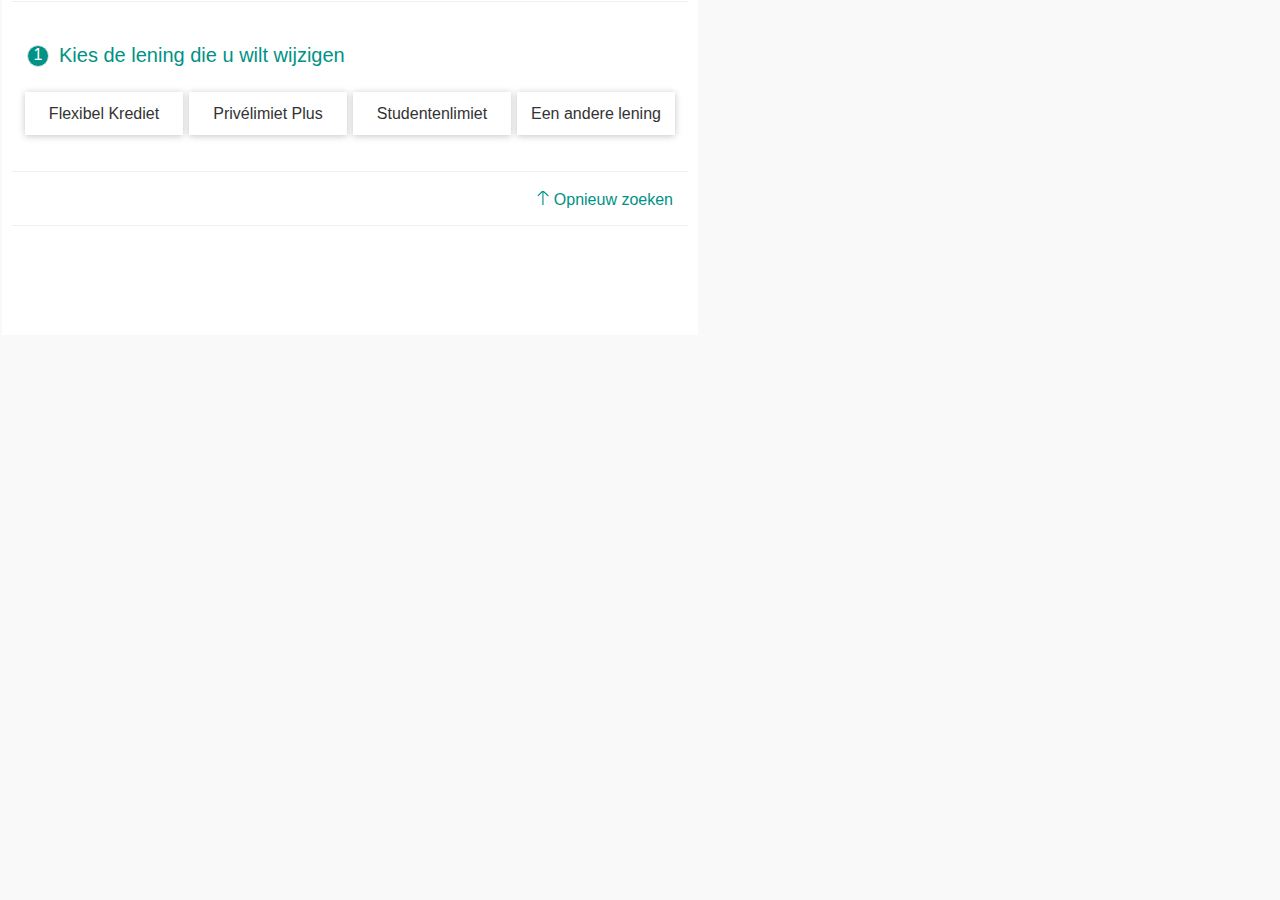
<file: index.html>
<!DOCTYPE html>
<!-- saved from url=(0051)https://services.abnamro.nl/zakelijk/ybb/csp/#/cds/ -->
<html class="no-js"><head><meta http-equiv="Content-Type" content="text/html; charset=UTF-8"><style type="text/css">@charset "UTF-8";[ng\:cloak],[ng-cloak],[data-ng-cloak],[x-ng-cloak],.ng-cloak,.x-ng-cloak,.ng-hide:not(.ng-hide-animate){display:none !important;}ng\:form{display:block;}</style> <meta charset="utf-8"> <title>CSP</title> <meta name="description" content="Customer service page widget"> <meta name="viewport" content="width=device-width"> <!-- Place favicon.ico and apple-touch-icon.png in the root directory --> <link rel="stylesheet" href="./CSP_files/main.9e9943ad.css">  </head><body ng-app="cdswidgetApp" ng-class="{&#39;no-scroll&#39; : noscroll}" class="ng-scope"> <!--[if lt IE 7]>
      <p class="browsehappy">You are using an <strong>outdated</strong> browser. Please <a href="http://browsehappy.com/">upgrade your browser</a> to improve your experience.</p>
    <![endif]--> <!-- Add your site or application content here --> <div class=""> <!-- uiView:  --><div class="view-container ng-scope" ui-view=""><div class="container cds ng-scope"> <!-- top panel --> <div class="cds-panel top-panel" id="s1"> <div class="step ng-binding">1</div><h3 class="heading ng-binding">Kies de lening die u wilt wijzigen</h3> <p class="ng-binding"></p> <div class="btn-group"> <!-- ngRepeat: option in structure.Options --><div class="option col-xs-12 col-sm-3 ng-scope" ng-repeat="option in structure.Options" opt=""> <button class="btn-lg col-xs-12" ng-click="selectedUnit(option);gotoElement(&#39;s2&#39;);" tabindex="0"> <span class="ng-binding">Flexibel Krediet</span> </button> </div><!-- end ngRepeat: option in structure.Options --><div class="option col-xs-12 col-sm-3 ng-scope" ng-repeat="option in structure.Options" opt=""> <button class="btn-lg col-xs-12" ng-click="selectedUnit(option);gotoElement(&#39;s2&#39;);" tabindex="0"> <span class="ng-binding">Privélimiet Plus</span> </button> </div><!-- end ngRepeat: option in structure.Options --><div class="option col-xs-12 col-sm-3 ng-scope" ng-repeat="option in structure.Options" opt=""> <button class="btn-lg col-xs-12" ng-click="selectedUnit(option);gotoElement(&#39;s2&#39;);" tabindex="0"> <span class="ng-binding">Studentenlimiet</span> </button> </div><!-- end ngRepeat: option in structure.Options --><div class="option col-xs-12 col-sm-3 ng-scope" ng-repeat="option in structure.Options" opt=""> <button class="btn-lg col-xs-12" ng-click="selectedUnit(option);gotoElement(&#39;s2&#39;);" tabindex="0"> <span class="ng-binding">Een andere lening</span> </button> </div><!-- end ngRepeat: option in structure.Options --> </div> <div class="link-group"> </div> </div> <!-- end top panel --> <!-- step 2--> <div class="cds-panel ng-hide" ng-class="{&#39;last&#39;: oLength[2] == true}" ng-hide="!option_slct[2]" id="s2" c-panel="" aria-hidden="true"> <div class="step ng-binding"></div><h3 class="heading ng-binding"><span class="glyphicon glyphicon-remove" aria-hidden="true" ng-hide="false" ng-click="unselectUnit(option_content[2]);" close-opt="" role="button" tabindex="0"></span></h3> <p class="ng-binding"></p> <div class="btn-group"> <!-- ngRepeat: option2 in option_content[2].Options --> </div> <div class="link-group"> <!-- ngRepeat: link2 in option_content[2].descriptionLinks --></div> </div> <!-- step 3 --> <div class="cds-panel ng-hide" ng-class="{&#39;last&#39;: oLength[3] == true}" ng-hide="!option_slct[3]" id="s3" c-panel="" aria-hidden="true"> <div class="step ng-binding"></div><h3 class="heading ng-binding"><span class="glyphicon glyphicon-remove" aria-hidden="true" ng-hide="false" ng-click="unselectUnit(option_content[3]);gotoElement(&#39;s2&#39;);" close-opt="" role="button" tabindex="0"></span></h3> <p class="ng-binding"></p> <div class="btn-group"> <!-- ngRepeat: option3 in option_content[3].Options --> </div> <div class="link-group"> <!-- ngRepeat: link3 in option_content[3].descriptionLinks --></div> </div> <!-- step 4 --> <div class="cds-panel ng-hide" ng-class="{&#39;last&#39;: oLength[4] == true}" ng-hide="!option_slct[4]" id="s4" c-panel="" aria-hidden="true"> <div class="step ng-binding"></div><h3 class="heading ng-binding"><span class="glyphicon glyphicon-remove" aria-hidden="true" ng-hide="false" ng-click="unselectUnit(option_content[4]);gotoElement(&#39;s3&#39;);" close-opt="" role="button" tabindex="0"></span></h3> <p class="ng-binding"></p> <div class="btn-group"> <!-- ngRepeat: option4 in option_content[4].Options --> </div> <!-- ngRepeat: link4 in option_content[4].descriptionLinks --> </div> <!-- step 5 --> <div class="cds-panel ng-hide" ng-class="{&#39;last&#39;: oLength[5] == true}" ng-hide="!option_slct[5]" id="s5" c-panel="" aria-hidden="true"> <div class="step ng-binding"></div><h3 class="heading ng-binding"><span class="glyphicon glyphicon-remove" aria-hidden="true" ng-hide="false" ng-click="unselectUnit(option_content[5]);gotoElement(&#39;s4&#39;);" close-opt="" role="button" tabindex="0"></span></h3> <p class="ng-binding"></p> <div class="btn-group"> <!-- ngRepeat: option5 in option_content[5].Options --> </div> <!-- ngRepeat: link4 in option_content[5].descriptionLinks --> </div> <div class="cds-panel back"> <a class="cds-link up right" href="" ng-click="deselectAll();gotoElement(&#39;s1&#39;);" reset-opt="" tabindex="0">Opnieuw zoeken</a> </div> <!-- contact footer --> <div id="footer" class="cds-contact"> </div> <!-- end footer--> </div></div> </div> <script src="./CSP_files/vendor.250580b6.js"></script> <script src="./CSP_files/scripts.bd668802.js"></script> <script type="text/javascript">if (location.hostname === 'services.abnamro.nl') {
            document.write('<script src="https://www.abnamro.nl/nl/includes/js/s_code_extern.js" type="text/javascript"><\/script>');
        } else {
            document.write('<script src="https://www.abnamro.nl/nl/includes/js/s_code_extern_test.js" type="text/javascript"><\/script>');
        }</script><script src="./CSP_files/s_code_extern.js" type="text/javascript"></script> <script>// $('select').on('change',function(){
      //   if ('parentIFrame' in window){
      //     parentIFrame.setHeightCalculationMethod($(this).val());
      //     parentIFrame.size();
      //   }
      // });</script>  
</body></html>
</file>
<file: CSP_files/main.9e9943ad.css>
@charset "UTF-8";/*! normalize.css v3.0.2 | MIT License | git.io/normalize */hr,img{border:0}button.close,input[type=search]{-webkit-appearance:none}*,:after,:before,input[type=search]{box-sizing:border-box}.breadcrumb,.carousel-indicators,.dropdown-menu,.media-list,.nav,.pager{list-style:none}body,figure{margin:0}html{font-family:sans-serif;-ms-text-size-adjust:100%;-webkit-text-size-adjust:100%;font-size:10px;-webkit-tap-highlight-color:transparent}article,aside,details,figcaption,figure,footer,header,hgroup,main,menu,nav,section,summary{display:block}audio,canvas,progress,video{display:inline-block;vertical-align:baseline}audio:not([controls]){display:none;height:0}[hidden],template{display:none}a{background-color:transparent}a:active,a:hover{outline:0}b,optgroup,strong{font-weight:700}dfn{font-style:italic}h1{margin:.67em 0}mark{background:#ff0;color:#000}sub,sup{font-size:75%;line-height:0;position:relative;vertical-align:baseline}sup{top:-.5em}sub{bottom:-.25em}img{vertical-align:middle}svg:not(:root){overflow:hidden}hr{box-sizing:content-box;height:0}pre,textarea{overflow:auto}code,kbd,pre,samp{font-size:1em}button,input,optgroup,select,textarea{color:inherit;font:inherit;margin:0}.glyphicon,address{font-style:normal}button{overflow:visible}button,select{text-transform:none}button,html input[type=button],input[type=reset],input[type=submit]{-webkit-appearance:button;cursor:pointer}button[disabled],html input[disabled]{cursor:default}button::-moz-focus-inner,input::-moz-focus-inner{border:0;padding:0}input[type=checkbox],input[type=radio]{box-sizing:border-box;padding:0}input[type=number]::-webkit-inner-spin-button,input[type=number]::-webkit-outer-spin-button{height:auto}input[type=search]::-webkit-search-cancel-button,input[type=search]::-webkit-search-decoration{-webkit-appearance:none}table{border-collapse:collapse;border-spacing:0}td,th{padding:0}/*! Source: https://github.com/h5bp/html5-boilerplate/blob/master/src/css/main.css */@media print{blockquote,img,pre,tr{page-break-inside:avoid}*,:after,:before{background:0 0!important;color:#000!important;box-shadow:none!important;text-shadow:none!important}a,a:visited{text-decoration:underline}a[href]:after{content:" (" attr(href)")"}abbr[title]:after{content:" (" attr(title)")"}a[href^="#"]:after,a[href^="javascript:"]:after{content:""}blockquote,pre{border:1px solid #999}thead{display:table-header-group}img{max-width:100%!important}h2,h3,p{orphans:3;widows:3}h2,h3{page-break-after:avoid}select{background:#fff!important}.navbar{display:none}.btn>.caret,.dropup>.btn>.caret{border-top-color:#000!important}.label{border:1px solid #000}.table{border-collapse:collapse!important}.table td,.table th{background-color:#fff!important}.table-bordered td,.table-bordered th{border:1px solid #ddd!important}}.btn,.btn-danger.active,.btn-danger:active,.btn-default.active,.btn-default:active,.btn-info.active,.btn-info:active,.btn-primary.active,.btn-primary:active,.btn-success.active,.btn-success:active,.btn-warning.active,.btn-warning:active,.btn.active,.btn:active,.dropdown-menu>.disabled>a:focus,.dropdown-menu>.disabled>a:hover,.form-control,.navbar-toggle,.open>.btn-danger.dropdown-toggle,.open>.btn-default.dropdown-toggle,.open>.btn-info.dropdown-toggle,.open>.btn-primary.dropdown-toggle,.open>.btn-success.dropdown-toggle,.open>.btn-warning.dropdown-toggle{background-image:none}.img-responsive,.img-thumbnail,.table,label{max-width:100%}@font-face{font-family:'Glyphicons Halflings';src:url(../bower_components/bootstrap-sass-official/assets/fonts/bootstrap/glyphicons-halflings-regular.eot);src:url(../bower_components/bootstrap-sass-official/assets/fonts/bootstrap/glyphicons-halflings-regular.eot?#iefix) format("embedded-opentype"),url(../bower_components/bootstrap-sass-official/assets/fonts/bootstrap/glyphicons-halflings-regular.woff2) format("woff2"),url(../bower_components/bootstrap-sass-official/assets/fonts/bootstrap/glyphicons-halflings-regular.woff) format("woff"),url(../bower_components/bootstrap-sass-official/assets/fonts/bootstrap/glyphicons-halflings-regular.ttf) format("truetype"),url(../bower_components/bootstrap-sass-official/assets/fonts/bootstrap/glyphicons-halflings-regular.svg#glyphicons_halflingsregular) format("svg")}.glyphicon{position:relative;top:1px;display:inline-block;font-family:'Glyphicons Halflings';font-weight:400;line-height:1;-webkit-font-smoothing:antialiased;-moz-osx-font-smoothing:grayscale}.glyphicon-asterisk:before{content:"\2a"}.glyphicon-plus:before{content:"\2b"}.glyphicon-eur:before,.glyphicon-euro:before{content:"\20ac"}.glyphicon-minus:before{content:"\2212"}.glyphicon-cloud:before{content:"\2601"}.glyphicon-envelope:before{content:"\2709"}.glyphicon-pencil:before{content:"\270f"}.glyphicon-glass:before{content:"\e001"}.glyphicon-music:before{content:"\e002"}.glyphicon-search:before{content:"\e003"}.glyphicon-heart:before{content:"\e005"}.glyphicon-star:before{content:"\e006"}.glyphicon-star-empty:before{content:"\e007"}.glyphicon-user:before{content:"\e008"}.glyphicon-film:before{content:"\e009"}.glyphicon-th-large:before{content:"\e010"}.glyphicon-th:before{content:"\e011"}.glyphicon-th-list:before{content:"\e012"}.glyphicon-ok:before{content:"\e013"}.glyphicon-remove:before{content:"\e014"}.glyphicon-zoom-in:before{content:"\e015"}.glyphicon-zoom-out:before{content:"\e016"}.glyphicon-off:before{content:"\e017"}.glyphicon-signal:before{content:"\e018"}.glyphicon-cog:before{content:"\e019"}.glyphicon-trash:before{content:"\e020"}.glyphicon-home:before{content:"\e021"}.glyphicon-file:before{content:"\e022"}.glyphicon-time:before{content:"\e023"}.glyphicon-road:before{content:"\e024"}.glyphicon-download-alt:before{content:"\e025"}.glyphicon-download:before{content:"\e026"}.glyphicon-upload:before{content:"\e027"}.glyphicon-inbox:before{content:"\e028"}.glyphicon-play-circle:before{content:"\e029"}.glyphicon-repeat:before{content:"\e030"}.glyphicon-refresh:before{content:"\e031"}.glyphicon-list-alt:before{content:"\e032"}.glyphicon-lock:before{content:"\e033"}.glyphicon-flag:before{content:"\e034"}.glyphicon-headphones:before{content:"\e035"}.glyphicon-volume-off:before{content:"\e036"}.glyphicon-volume-down:before{content:"\e037"}.glyphicon-volume-up:before{content:"\e038"}.glyphicon-qrcode:before{content:"\e039"}.glyphicon-barcode:before{content:"\e040"}.glyphicon-tag:before{content:"\e041"}.glyphicon-tags:before{content:"\e042"}.glyphicon-book:before{content:"\e043"}.glyphicon-bookmark:before{content:"\e044"}.glyphicon-print:before{content:"\e045"}.glyphicon-camera:before{content:"\e046"}.glyphicon-font:before{content:"\e047"}.glyphicon-bold:before{content:"\e048"}.glyphicon-italic:before{content:"\e049"}.glyphicon-text-height:before{content:"\e050"}.glyphicon-text-width:before{content:"\e051"}.glyphicon-align-left:before{content:"\e052"}.glyphicon-align-center:before{content:"\e053"}.glyphicon-align-right:before{content:"\e054"}.glyphicon-align-justify:before{content:"\e055"}.glyphicon-list:before{content:"\e056"}.glyphicon-indent-left:before{content:"\e057"}.glyphicon-indent-right:before{content:"\e058"}.glyphicon-facetime-video:before{content:"\e059"}.glyphicon-picture:before{content:"\e060"}.glyphicon-map-marker:before{content:"\e062"}.glyphicon-adjust:before{content:"\e063"}.glyphicon-tint:before{content:"\e064"}.glyphicon-edit:before{content:"\e065"}.glyphicon-share:before{content:"\e066"}.glyphicon-check:before{content:"\e067"}.glyphicon-move:before{content:"\e068"}.glyphicon-step-backward:before{content:"\e069"}.glyphicon-fast-backward:before{content:"\e070"}.glyphicon-backward:before{content:"\e071"}.glyphicon-play:before{content:"\e072"}.glyphicon-pause:before{content:"\e073"}.glyphicon-stop:before{content:"\e074"}.glyphicon-forward:before{content:"\e075"}.glyphicon-fast-forward:before{content:"\e076"}.glyphicon-step-forward:before{content:"\e077"}.glyphicon-eject:before{content:"\e078"}.glyphicon-chevron-left:before{content:"\e079"}.glyphicon-chevron-right:before{content:"\e080"}.glyphicon-plus-sign:before{content:"\e081"}.glyphicon-minus-sign:before{content:"\e082"}.glyphicon-remove-sign:before{content:"\e083"}.glyphicon-ok-sign:before{content:"\e084"}.glyphicon-question-sign:before{content:"\e085"}.glyphicon-info-sign:before{content:"\e086"}.glyphicon-screenshot:before{content:"\e087"}.glyphicon-remove-circle:before{content:"\e088"}.glyphicon-ok-circle:before{content:"\e089"}.glyphicon-ban-circle:before{content:"\e090"}.glyphicon-arrow-left:before{content:"\e091"}.glyphicon-arrow-right:before{content:"\e092"}.glyphicon-arrow-up:before{content:"\e093"}.glyphicon-arrow-down:before{content:"\e094"}.glyphicon-share-alt:before{content:"\e095"}.glyphicon-resize-full:before{content:"\e096"}.glyphicon-resize-small:before{content:"\e097"}.glyphicon-exclamation-sign:before{content:"\e101"}.glyphicon-gift:before{content:"\e102"}.glyphicon-leaf:before{content:"\e103"}.glyphicon-fire:before{content:"\e104"}.glyphicon-eye-open:before{content:"\e105"}.glyphicon-eye-close:before{content:"\e106"}.glyphicon-warning-sign:before{content:"\e107"}.glyphicon-plane:before{content:"\e108"}.glyphicon-calendar:before{content:"\e109"}.glyphicon-random:before{content:"\e110"}.glyphicon-comment:before{content:"\e111"}.glyphicon-magnet:before{content:"\e112"}.glyphicon-chevron-up:before{content:"\e113"}.glyphicon-chevron-down:before{content:"\e114"}.glyphicon-retweet:before{content:"\e115"}.glyphicon-shopping-cart:before{content:"\e116"}.glyphicon-folder-close:before{content:"\e117"}.glyphicon-folder-open:before{content:"\e118"}.glyphicon-resize-vertical:before{content:"\e119"}.glyphicon-resize-horizontal:before{content:"\e120"}.glyphicon-hdd:before{content:"\e121"}.glyphicon-bullhorn:before{content:"\e122"}.glyphicon-bell:before{content:"\e123"}.glyphicon-certificate:before{content:"\e124"}.glyphicon-thumbs-up:before{content:"\e125"}.glyphicon-thumbs-down:before{content:"\e126"}.glyphicon-hand-right:before{content:"\e127"}.glyphicon-hand-left:before{content:"\e128"}.glyphicon-hand-up:before{content:"\e129"}.glyphicon-hand-down:before{content:"\e130"}.glyphicon-circle-arrow-right:before{content:"\e131"}.glyphicon-circle-arrow-left:before{content:"\e132"}.glyphicon-circle-arrow-up:before{content:"\e133"}.glyphicon-circle-arrow-down:before{content:"\e134"}.glyphicon-globe:before{content:"\e135"}.glyphicon-wrench:before{content:"\e136"}.glyphicon-tasks:before{content:"\e137"}.glyphicon-filter:before{content:"\e138"}.glyphicon-briefcase:before{content:"\e139"}.glyphicon-fullscreen:before{content:"\e140"}.glyphicon-dashboard:before{content:"\e141"}.glyphicon-paperclip:before{content:"\e142"}.glyphicon-heart-empty:before{content:"\e143"}.glyphicon-link:before{content:"\e144"}.glyphicon-phone:before{content:"\e145"}.glyphicon-pushpin:before{content:"\e146"}.glyphicon-usd:before{content:"\e148"}.glyphicon-gbp:before{content:"\e149"}.glyphicon-sort:before{content:"\e150"}.glyphicon-sort-by-alphabet:before{content:"\e151"}.glyphicon-sort-by-alphabet-alt:before{content:"\e152"}.glyphicon-sort-by-order:before{content:"\e153"}.glyphicon-sort-by-order-alt:before{content:"\e154"}.glyphicon-sort-by-attributes:before{content:"\e155"}.glyphicon-sort-by-attributes-alt:before{content:"\e156"}.glyphicon-unchecked:before{content:"\e157"}.glyphicon-expand:before{content:"\e158"}.glyphicon-collapse-down:before{content:"\e159"}.glyphicon-collapse-up:before{content:"\e160"}.glyphicon-log-in:before{content:"\e161"}.glyphicon-flash:before{content:"\e162"}.glyphicon-log-out:before{content:"\e163"}.glyphicon-new-window:before{content:"\e164"}.glyphicon-record:before{content:"\e165"}.glyphicon-save:before{content:"\e166"}.glyphicon-open:before{content:"\e167"}.glyphicon-saved:before{content:"\e168"}.glyphicon-import:before{content:"\e169"}.glyphicon-export:before{content:"\e170"}.glyphicon-send:before{content:"\e171"}.glyphicon-floppy-disk:before{content:"\e172"}.glyphicon-floppy-saved:before{content:"\e173"}.glyphicon-floppy-remove:before{content:"\e174"}.glyphicon-floppy-save:before{content:"\e175"}.glyphicon-floppy-open:before{content:"\e176"}.glyphicon-credit-card:before{content:"\e177"}.glyphicon-transfer:before{content:"\e178"}.glyphicon-cutlery:before{content:"\e179"}.glyphicon-header:before{content:"\e180"}.glyphicon-compressed:before{content:"\e181"}.glyphicon-earphone:before{content:"\e182"}.glyphicon-phone-alt:before{content:"\e183"}.glyphicon-tower:before{content:"\e184"}.glyphicon-stats:before{content:"\e185"}.glyphicon-sd-video:before{content:"\e186"}.glyphicon-hd-video:before{content:"\e187"}.glyphicon-subtitles:before{content:"\e188"}.glyphicon-sound-stereo:before{content:"\e189"}.glyphicon-sound-dolby:before{content:"\e190"}.glyphicon-sound-5-1:before{content:"\e191"}.glyphicon-sound-6-1:before{content:"\e192"}.glyphicon-sound-7-1:before{content:"\e193"}.glyphicon-copyright-mark:before{content:"\e194"}.glyphicon-registration-mark:before{content:"\e195"}.glyphicon-cloud-download:before{content:"\e197"}.glyphicon-cloud-upload:before{content:"\e198"}.glyphicon-tree-conifer:before{content:"\e199"}.glyphicon-tree-deciduous:before{content:"\e200"}.glyphicon-cd:before{content:"\e201"}.glyphicon-save-file:before{content:"\e202"}.glyphicon-open-file:before{content:"\e203"}.glyphicon-level-up:before{content:"\e204"}.glyphicon-copy:before{content:"\e205"}.glyphicon-paste:before{content:"\e206"}.glyphicon-alert:before{content:"\e209"}.glyphicon-equalizer:before{content:"\e210"}.glyphicon-king:before{content:"\e211"}.glyphicon-queen:before{content:"\e212"}.glyphicon-pawn:before{content:"\e213"}.glyphicon-bishop:before{content:"\e214"}.glyphicon-knight:before{content:"\e215"}.glyphicon-baby-formula:before{content:"\e216"}.glyphicon-tent:before{content:"\26fa"}.glyphicon-blackboard:before{content:"\e218"}.glyphicon-bed:before{content:"\e219"}.glyphicon-apple:before{content:"\f8ff"}.glyphicon-erase:before{content:"\e221"}.glyphicon-hourglass:before{content:"\231b"}.glyphicon-lamp:before{content:"\e223"}.glyphicon-duplicate:before{content:"\e224"}.glyphicon-piggy-bank:before{content:"\e225"}.glyphicon-scissors:before{content:"\e226"}.glyphicon-bitcoin:before,.glyphicon-btc:before,.glyphicon-xbt:before{content:"\e227"}.glyphicon-jpy:before,.glyphicon-yen:before{content:"\00a5"}.glyphicon-rub:before,.glyphicon-ruble:before{content:"\20bd"}.glyphicon-scale:before{content:"\e230"}.glyphicon-ice-lolly:before{content:"\e231"}.glyphicon-ice-lolly-tasted:before{content:"\e232"}.glyphicon-education:before{content:"\e233"}.glyphicon-option-horizontal:before{content:"\e234"}.glyphicon-option-vertical:before{content:"\e235"}.glyphicon-menu-hamburger:before{content:"\e236"}.glyphicon-modal-window:before{content:"\e237"}.glyphicon-oil:before{content:"\e238"}.glyphicon-grain:before{content:"\e239"}.glyphicon-sunglasses:before{content:"\e240"}.glyphicon-text-size:before{content:"\e241"}.glyphicon-text-color:before{content:"\e242"}.glyphicon-text-background:before{content:"\e243"}.glyphicon-object-align-top:before{content:"\e244"}.glyphicon-object-align-bottom:before{content:"\e245"}.glyphicon-object-align-horizontal:before{content:"\e246"}.glyphicon-object-align-left:before{content:"\e247"}.glyphicon-object-align-vertical:before{content:"\e248"}.glyphicon-object-align-right:before{content:"\e249"}.glyphicon-triangle-right:before{content:"\e250"}.glyphicon-triangle-left:before{content:"\e251"}.glyphicon-triangle-bottom:before{content:"\e252"}.glyphicon-triangle-top:before{content:"\e253"}.glyphicon-console:before{content:"\e254"}.glyphicon-superscript:before{content:"\e255"}.glyphicon-subscript:before{content:"\e256"}.glyphicon-menu-left:before{content:"\e257"}.glyphicon-menu-right:before{content:"\e258"}.glyphicon-menu-down:before{content:"\e259"}.glyphicon-menu-up:before{content:"\e260"}body{line-height:1.428571429}button,input,select,textarea{font-family:inherit;font-size:inherit;line-height:inherit}a{color:#337ab7;text-decoration:none}a:focus,a:hover{color:#23527c;text-decoration:underline}a:focus{outline:dotted thin;outline:-webkit-focus-ring-color auto 5px;outline-offset:-2px}.img-responsive{display:block;height:auto}.img-rounded{border-radius:6px}.img-thumbnail{padding:4px;line-height:1.428571429;background-color:#fff;border:1px solid #ddd;border-radius:4px;transition:all .2s ease-in-out;display:inline-block;height:auto}.img-circle{border-radius:50%}code,pre{border-radius:4px}hr{margin-top:20px;margin-bottom:20px;border-top:1px solid #eee}.sr-only{position:absolute;width:1px;height:1px;margin:-1px;padding:0;overflow:hidden;clip:rect(0,0,0,0);border:0}.sr-only-focusable:active,.sr-only-focusable:focus{position:static;width:auto;height:auto;margin:0;overflow:visible;clip:auto}[role=button]{cursor:pointer}.h1,.h2,.h3,.h4,.h5,.h6,h1,h2,h3,h4,h5,h6{font-family:inherit;font-weight:500;line-height:1.1;color:inherit}.h1 .small,.h1 small,.h2 .small,.h2 small,.h3 .small,.h3 small,.h4 .small,.h4 small,.h5 .small,.h5 small,.h6 .small,.h6 small,h1 .small,h1 small,h2 .small,h2 small,h3 .small,h3 small,h4 .small,h4 small,h5 .small,h5 small,h6 .small,h6 small{font-weight:400;line-height:1;color:#777}.h1,.h2,.h3,h1,h2,h3{margin-top:20px;margin-bottom:10px}.h1 .small,.h1 small,.h2 .small,.h2 small,.h3 .small,.h3 small,h1 .small,h1 small,h2 .small,h2 small,h3 .small,h3 small{font-size:65%}.h4,.h5,.h6,h4,h5,h6{margin-top:10px;margin-bottom:10px}.h4 .small,.h4 small,.h5 .small,.h5 small,.h6 .small,.h6 small,h4 .small,h4 small,h5 .small,h5 small,h6 .small,h6 small{font-size:75%}.h1,h1{font-size:36px}.h2,h2{font-size:30px}.h3,h3{font-size:24px}.h4,h4{font-size:18px}.h5,h5{font-size:14px}.h6,h6{font-size:12px}p{margin:0 0 10px}.lead{margin-bottom:20px;font-size:16px;font-weight:300;line-height:1.4}address,blockquote .small,blockquote footer,blockquote small,dd,dt,pre{line-height:1.428571429}dt,kbd kbd,label{font-weight:700}@media (min-width:698px){.lead{font-size:21px}}.small,small{font-size:85%}.mark,mark{background-color:#fcf8e3;padding:.2em}.list-inline,.list-unstyled{list-style:none;padding-left:0}.text-left{text-align:left}.text-right{text-align:right}.text-center{text-align:center}.text-justify{text-align:justify}.text-nowrap{white-space:nowrap}.text-lowercase{text-transform:lowercase}.initialism,.text-uppercase{text-transform:uppercase}.text-capitalize{text-transform:capitalize}.text-muted{color:#777}.text-primary{color:#337ab7}a.text-primary:hover{color:#286090}.text-success{color:#3c763d}a.text-success:hover{color:#2b542c}.text-info{color:#31708f}a.text-info:hover{color:#245269}.text-warning{color:#8a6d3b}a.text-warning:hover{color:#66512c}.text-danger{color:#a94442}a.text-danger:hover{color:#843534}.bg-primary{color:#fff;background-color:#337ab7}a.bg-primary:hover{background-color:#286090}.bg-success{background-color:#dff0d8}a.bg-success:hover{background-color:#c1e2b3}.bg-info{background-color:#d9edf7}a.bg-info:hover{background-color:#afd9ee}.bg-warning{background-color:#fcf8e3}a.bg-warning:hover{background-color:#f7ecb5}.bg-danger{background-color:#f2dede}a.bg-danger:hover{background-color:#e4b9b9}pre code,table{background-color:transparent}.page-header{padding-bottom:9px;margin:40px 0 20px;border-bottom:1px solid #eee}blockquote ol:last-child,blockquote p:last-child,blockquote ul:last-child,ol ol,ol ul,ul ol,ul ul{margin-bottom:0}address,dl{margin-bottom:20px}dl,ol,ul{margin-top:0}ol,ul{margin-bottom:10px}.list-inline{margin-left:-5px}.list-inline>li{display:inline-block;padding-left:5px;padding-right:5px}dd{margin-left:0}.dl-horizontal dd:after,.dl-horizontal dd:before{content:" ";display:table}.dl-horizontal dd:after{clear:both}@media (min-width:698px){.dl-horizontal dt{float:left;width:160px;clear:left;text-align:right;overflow:hidden;text-overflow:ellipsis;white-space:nowrap}.dl-horizontal dd{margin-left:180px}.container{width:750px}}.btn-group-vertical>.btn-group:after,.btn-toolbar:after,.clearfix:after,.container-fluid:after,.container:after,.dropdown-menu>li>a,.form-horizontal .form-group:after,.modal-footer:after,.nav:after,.navbar-collapse:after,.navbar-header:after,.navbar:after,.pager:after,.panel-body:after,.row:after{clear:both}abbr[data-original-title],abbr[title]{cursor:help;border-bottom:1px dotted #777}.initialism{font-size:90%}blockquote{padding:10px 20px;margin:0 0 20px;font-size:17.5px;border-left:5px solid #eee}.input-group-addon:last-child,.panel>.table-bordered>tbody>tr>td:first-child,.panel>.table-bordered>tbody>tr>th:first-child,.panel>.table-bordered>tfoot>tr>td:first-child,.panel>.table-bordered>tfoot>tr>th:first-child,.panel>.table-bordered>thead>tr>td:first-child,.panel>.table-bordered>thead>tr>th:first-child,.panel>.table-responsive>.table-bordered>tbody>tr>td:first-child,.panel>.table-responsive>.table-bordered>tbody>tr>th:first-child,.panel>.table-responsive>.table-bordered>tfoot>tr>td:first-child,.panel>.table-responsive>.table-bordered>tfoot>tr>th:first-child,.panel>.table-responsive>.table-bordered>thead>tr>td:first-child,.panel>.table-responsive>.table-bordered>thead>tr>th:first-child{border-left:0}blockquote .small,blockquote footer,blockquote small{display:block;font-size:80%;color:#777}legend,pre{color:#333}blockquote .small:before,blockquote footer:before,blockquote small:before{content:'\2014 \00A0'}.blockquote-reverse,blockquote.pull-right{padding-right:15px;padding-left:0;border-right:5px solid #eee;border-left:0;text-align:right}caption,th{text-align:left}code,kbd{padding:2px 4px;font-size:90%}.blockquote-reverse .small:before,.blockquote-reverse footer:before,.blockquote-reverse small:before,blockquote.pull-right .small:before,blockquote.pull-right footer:before,blockquote.pull-right small:before{content:''}.blockquote-reverse .small:after,.blockquote-reverse footer:after,.blockquote-reverse small:after,blockquote.pull-right .small:after,blockquote.pull-right footer:after,blockquote.pull-right small:after{content:'\00A0 \2014'}code,kbd,pre,samp{font-family:Menlo,Monaco,Consolas,"Courier New",monospace}code{color:#c7254e;background-color:#f9f2f4}kbd{color:#fff;background-color:#333;border-radius:3px;box-shadow:inset 0 -1px 0 rgba(0,0,0,.25)}kbd kbd{padding:0;font-size:100%;box-shadow:none}pre{display:block;padding:9.5px;margin:0 0 10px;font-size:13px;word-break:break-all;word-wrap:break-word;background-color:#f5f5f5;border:1px solid #ccc}.container-fluid:after,.container-fluid:before,.container:after,.container:before,.row:after,.row:before{content:" ";display:table}pre code{padding:0;font-size:inherit;color:inherit;white-space:pre-wrap;border-radius:0}.container,.container-fluid{margin-right:auto;margin-left:auto;padding-left:15px;padding-right:15px}.pre-scrollable{max-height:340px;overflow-y:scroll}@media (min-width:992px){.container{width:970px}}@media (min-width:1200px){.container{width:1170px}}.row{margin-left:-15px;margin-right:-15px}.col-lg-1,.col-lg-10,.col-lg-11,.col-lg-12,.col-lg-2,.col-lg-3,.col-lg-4,.col-lg-5,.col-lg-6,.col-lg-7,.col-lg-8,.col-lg-9,.col-md-1,.col-md-10,.col-md-11,.col-md-12,.col-md-2,.col-md-3,.col-md-4,.col-md-5,.col-md-6,.col-md-7,.col-md-8,.col-md-9,.col-sm-1,.col-sm-10,.col-sm-11,.col-sm-12,.col-sm-2,.col-sm-3,.col-sm-4,.col-sm-5,.col-sm-6,.col-sm-7,.col-sm-8,.col-sm-9,.col-xs-1,.col-xs-10,.col-xs-11,.col-xs-12,.col-xs-2,.col-xs-3,.col-xs-4,.col-xs-5,.col-xs-6,.col-xs-7,.col-xs-8,.col-xs-9{position:relative;min-height:1px;padding-left:15px;padding-right:15px}.col-xs-1,.col-xs-10,.col-xs-11,.col-xs-12,.col-xs-2,.col-xs-3,.col-xs-4,.col-xs-5,.col-xs-6,.col-xs-7,.col-xs-8,.col-xs-9{float:left}.col-xs-1{width:8.3333333333%}.col-xs-2{width:16.6666666667%}.col-xs-3{width:25%}.col-xs-4{width:33.3333333333%}.col-xs-5{width:41.6666666667%}.col-xs-6{width:50%}.col-xs-7{width:58.3333333333%}.col-xs-8{width:66.6666666667%}.col-xs-9{width:75%}.col-xs-10{width:83.3333333333%}.col-xs-11{width:91.6666666667%}.col-xs-12{width:100%}.col-xs-pull-0{right:auto}.col-xs-pull-1{right:8.3333333333%}.col-xs-pull-2{right:16.6666666667%}.col-xs-pull-3{right:25%}.col-xs-pull-4{right:33.3333333333%}.col-xs-pull-5{right:41.6666666667%}.col-xs-pull-6{right:50%}.col-xs-pull-7{right:58.3333333333%}.col-xs-pull-8{right:66.6666666667%}.col-xs-pull-9{right:75%}.col-xs-pull-10{right:83.3333333333%}.col-xs-pull-11{right:91.6666666667%}.col-xs-pull-12{right:100%}.col-xs-push-0{left:auto}.col-xs-push-1{left:8.3333333333%}.col-xs-push-2{left:16.6666666667%}.col-xs-push-3{left:25%}.col-xs-push-4{left:33.3333333333%}.col-xs-push-5{left:41.6666666667%}.col-xs-push-6{left:50%}.col-xs-push-7{left:58.3333333333%}.col-xs-push-8{left:66.6666666667%}.col-xs-push-9{left:75%}.col-xs-push-10{left:83.3333333333%}.col-xs-push-11{left:91.6666666667%}.col-xs-push-12{left:100%}.col-xs-offset-0{margin-left:0}.col-xs-offset-1{margin-left:8.3333333333%}.col-xs-offset-2{margin-left:16.6666666667%}.col-xs-offset-3{margin-left:25%}.col-xs-offset-4{margin-left:33.3333333333%}.col-xs-offset-5{margin-left:41.6666666667%}.col-xs-offset-6{margin-left:50%}.col-xs-offset-7{margin-left:58.3333333333%}.col-xs-offset-8{margin-left:66.6666666667%}.col-xs-offset-9{margin-left:75%}.col-xs-offset-10{margin-left:83.3333333333%}.col-xs-offset-11{margin-left:91.6666666667%}.col-xs-offset-12{margin-left:100%}@media (min-width:698px){.col-sm-1,.col-sm-10,.col-sm-11,.col-sm-12,.col-sm-2,.col-sm-3,.col-sm-4,.col-sm-5,.col-sm-6,.col-sm-7,.col-sm-8,.col-sm-9{float:left}.col-sm-1{width:8.3333333333%}.col-sm-2{width:16.6666666667%}.col-sm-3{width:25%}.col-sm-4{width:33.3333333333%}.col-sm-5{width:41.6666666667%}.col-sm-6{width:50%}.col-sm-7{width:58.3333333333%}.col-sm-8{width:66.6666666667%}.col-sm-9{width:75%}.col-sm-10{width:83.3333333333%}.col-sm-11{width:91.6666666667%}.col-sm-12{width:100%}.col-sm-pull-0{right:auto}.col-sm-pull-1{right:8.3333333333%}.col-sm-pull-2{right:16.6666666667%}.col-sm-pull-3{right:25%}.col-sm-pull-4{right:33.3333333333%}.col-sm-pull-5{right:41.6666666667%}.col-sm-pull-6{right:50%}.col-sm-pull-7{right:58.3333333333%}.col-sm-pull-8{right:66.6666666667%}.col-sm-pull-9{right:75%}.col-sm-pull-10{right:83.3333333333%}.col-sm-pull-11{right:91.6666666667%}.col-sm-pull-12{right:100%}.col-sm-push-0{left:auto}.col-sm-push-1{left:8.3333333333%}.col-sm-push-2{left:16.6666666667%}.col-sm-push-3{left:25%}.col-sm-push-4{left:33.3333333333%}.col-sm-push-5{left:41.6666666667%}.col-sm-push-6{left:50%}.col-sm-push-7{left:58.3333333333%}.col-sm-push-8{left:66.6666666667%}.col-sm-push-9{left:75%}.col-sm-push-10{left:83.3333333333%}.col-sm-push-11{left:91.6666666667%}.col-sm-push-12{left:100%}.col-sm-offset-0{margin-left:0}.col-sm-offset-1{margin-left:8.3333333333%}.col-sm-offset-2{margin-left:16.6666666667%}.col-sm-offset-3{margin-left:25%}.col-sm-offset-4{margin-left:33.3333333333%}.col-sm-offset-5{margin-left:41.6666666667%}.col-sm-offset-6{margin-left:50%}.col-sm-offset-7{margin-left:58.3333333333%}.col-sm-offset-8{margin-left:66.6666666667%}.col-sm-offset-9{margin-left:75%}.col-sm-offset-10{margin-left:83.3333333333%}.col-sm-offset-11{margin-left:91.6666666667%}.col-sm-offset-12{margin-left:100%}}@media (min-width:992px){.col-md-1,.col-md-10,.col-md-11,.col-md-12,.col-md-2,.col-md-3,.col-md-4,.col-md-5,.col-md-6,.col-md-7,.col-md-8,.col-md-9{float:left}.col-md-1{width:8.3333333333%}.col-md-2{width:16.6666666667%}.col-md-3{width:25%}.col-md-4{width:33.3333333333%}.col-md-5{width:41.6666666667%}.col-md-6{width:50%}.col-md-7{width:58.3333333333%}.col-md-8{width:66.6666666667%}.col-md-9{width:75%}.col-md-10{width:83.3333333333%}.col-md-11{width:91.6666666667%}.col-md-12{width:100%}.col-md-pull-0{right:auto}.col-md-pull-1{right:8.3333333333%}.col-md-pull-2{right:16.6666666667%}.col-md-pull-3{right:25%}.col-md-pull-4{right:33.3333333333%}.col-md-pull-5{right:41.6666666667%}.col-md-pull-6{right:50%}.col-md-pull-7{right:58.3333333333%}.col-md-pull-8{right:66.6666666667%}.col-md-pull-9{right:75%}.col-md-pull-10{right:83.3333333333%}.col-md-pull-11{right:91.6666666667%}.col-md-pull-12{right:100%}.col-md-push-0{left:auto}.col-md-push-1{left:8.3333333333%}.col-md-push-2{left:16.6666666667%}.col-md-push-3{left:25%}.col-md-push-4{left:33.3333333333%}.col-md-push-5{left:41.6666666667%}.col-md-push-6{left:50%}.col-md-push-7{left:58.3333333333%}.col-md-push-8{left:66.6666666667%}.col-md-push-9{left:75%}.col-md-push-10{left:83.3333333333%}.col-md-push-11{left:91.6666666667%}.col-md-push-12{left:100%}.col-md-offset-0{margin-left:0}.col-md-offset-1{margin-left:8.3333333333%}.col-md-offset-2{margin-left:16.6666666667%}.col-md-offset-3{margin-left:25%}.col-md-offset-4{margin-left:33.3333333333%}.col-md-offset-5{margin-left:41.6666666667%}.col-md-offset-6{margin-left:50%}.col-md-offset-7{margin-left:58.3333333333%}.col-md-offset-8{margin-left:66.6666666667%}.col-md-offset-9{margin-left:75%}.col-md-offset-10{margin-left:83.3333333333%}.col-md-offset-11{margin-left:91.6666666667%}.col-md-offset-12{margin-left:100%}}@media (min-width:1200px){.col-lg-1,.col-lg-10,.col-lg-11,.col-lg-12,.col-lg-2,.col-lg-3,.col-lg-4,.col-lg-5,.col-lg-6,.col-lg-7,.col-lg-8,.col-lg-9{float:left}.col-lg-1{width:8.3333333333%}.col-lg-2{width:16.6666666667%}.col-lg-3{width:25%}.col-lg-4{width:33.3333333333%}.col-lg-5{width:41.6666666667%}.col-lg-6{width:50%}.col-lg-7{width:58.3333333333%}.col-lg-8{width:66.6666666667%}.col-lg-9{width:75%}.col-lg-10{width:83.3333333333%}.col-lg-11{width:91.6666666667%}.col-lg-12{width:100%}.col-lg-pull-0{right:auto}.col-lg-pull-1{right:8.3333333333%}.col-lg-pull-2{right:16.6666666667%}.col-lg-pull-3{right:25%}.col-lg-pull-4{right:33.3333333333%}.col-lg-pull-5{right:41.6666666667%}.col-lg-pull-6{right:50%}.col-lg-pull-7{right:58.3333333333%}.col-lg-pull-8{right:66.6666666667%}.col-lg-pull-9{right:75%}.col-lg-pull-10{right:83.3333333333%}.col-lg-pull-11{right:91.6666666667%}.col-lg-pull-12{right:100%}.col-lg-push-0{left:auto}.col-lg-push-1{left:8.3333333333%}.col-lg-push-2{left:16.6666666667%}.col-lg-push-3{left:25%}.col-lg-push-4{left:33.3333333333%}.col-lg-push-5{left:41.6666666667%}.col-lg-push-6{left:50%}.col-lg-push-7{left:58.3333333333%}.col-lg-push-8{left:66.6666666667%}.col-lg-push-9{left:75%}.col-lg-push-10{left:83.3333333333%}.col-lg-push-11{left:91.6666666667%}.col-lg-push-12{left:100%}.col-lg-offset-0{margin-left:0}.col-lg-offset-1{margin-left:8.3333333333%}.col-lg-offset-2{margin-left:16.6666666667%}.col-lg-offset-3{margin-left:25%}.col-lg-offset-4{margin-left:33.3333333333%}.col-lg-offset-5{margin-left:41.6666666667%}.col-lg-offset-6{margin-left:50%}.col-lg-offset-7{margin-left:58.3333333333%}.col-lg-offset-8{margin-left:66.6666666667%}.col-lg-offset-9{margin-left:75%}.col-lg-offset-10{margin-left:83.3333333333%}.col-lg-offset-11{margin-left:91.6666666667%}.col-lg-offset-12{margin-left:100%}}caption{padding-top:8px;padding-bottom:8px;color:#777}.table{width:100%;margin-bottom:20px}.table>tbody>tr>td,.table>tbody>tr>th,.table>tfoot>tr>td,.table>tfoot>tr>th,.table>thead>tr>td,.table>thead>tr>th{padding:8px;line-height:1.428571429;vertical-align:top;border-top:1px solid #ddd}.table>thead>tr>th{vertical-align:bottom;border-bottom:2px solid #ddd}.table>caption+thead>tr:first-child>td,.table>caption+thead>tr:first-child>th,.table>colgroup+thead>tr:first-child>td,.table>colgroup+thead>tr:first-child>th,.table>thead:first-child>tr:first-child>td,.table>thead:first-child>tr:first-child>th{border-top:0}.table>tbody+tbody{border-top:2px solid #ddd}.table .table{background-color:#fff}.table-condensed>tbody>tr>td,.table-condensed>tbody>tr>th,.table-condensed>tfoot>tr>td,.table-condensed>tfoot>tr>th,.table-condensed>thead>tr>td,.table-condensed>thead>tr>th{padding:5px}.table-bordered,.table-bordered>tbody>tr>td,.table-bordered>tbody>tr>th,.table-bordered>tfoot>tr>td,.table-bordered>tfoot>tr>th,.table-bordered>thead>tr>td,.table-bordered>thead>tr>th{border:1px solid #ddd}.table-bordered>thead>tr>td,.table-bordered>thead>tr>th{border-bottom-width:2px}.table-striped>tbody>tr:nth-of-type(odd){background-color:#f9f9f9}.table-hover>tbody>tr:hover,.table>tbody>tr.active>td,.table>tbody>tr.active>th,.table>tbody>tr>td.active,.table>tbody>tr>th.active,.table>tfoot>tr.active>td,.table>tfoot>tr.active>th,.table>tfoot>tr>td.active,.table>tfoot>tr>th.active,.table>thead>tr.active>td,.table>thead>tr.active>th,.table>thead>tr>td.active,.table>thead>tr>th.active{background-color:#f5f5f5}table col[class*=col-]{position:static;float:none;display:table-column}table td[class*=col-],table th[class*=col-]{position:static;float:none;display:table-cell}.btn-group>.btn-group,.btn-toolbar .btn-group,.btn-toolbar .input-group,.dropdown-menu{float:left}.table-hover>tbody>tr.active:hover>td,.table-hover>tbody>tr.active:hover>th,.table-hover>tbody>tr:hover>.active,.table-hover>tbody>tr>td.active:hover,.table-hover>tbody>tr>th.active:hover{background-color:#e8e8e8}.table>tbody>tr.success>td,.table>tbody>tr.success>th,.table>tbody>tr>td.success,.table>tbody>tr>th.success,.table>tfoot>tr.success>td,.table>tfoot>tr.success>th,.table>tfoot>tr>td.success,.table>tfoot>tr>th.success,.table>thead>tr.success>td,.table>thead>tr.success>th,.table>thead>tr>td.success,.table>thead>tr>th.success{background-color:#dff0d8}.table-hover>tbody>tr.success:hover>td,.table-hover>tbody>tr.success:hover>th,.table-hover>tbody>tr:hover>.success,.table-hover>tbody>tr>td.success:hover,.table-hover>tbody>tr>th.success:hover{background-color:#d0e9c6}.table>tbody>tr.info>td,.table>tbody>tr.info>th,.table>tbody>tr>td.info,.table>tbody>tr>th.info,.table>tfoot>tr.info>td,.table>tfoot>tr.info>th,.table>tfoot>tr>td.info,.table>tfoot>tr>th.info,.table>thead>tr.info>td,.table>thead>tr.info>th,.table>thead>tr>td.info,.table>thead>tr>th.info{background-color:#d9edf7}.table-hover>tbody>tr.info:hover>td,.table-hover>tbody>tr.info:hover>th,.table-hover>tbody>tr:hover>.info,.table-hover>tbody>tr>td.info:hover,.table-hover>tbody>tr>th.info:hover{background-color:#c4e3f3}.table>tbody>tr.warning>td,.table>tbody>tr.warning>th,.table>tbody>tr>td.warning,.table>tbody>tr>th.warning,.table>tfoot>tr.warning>td,.table>tfoot>tr.warning>th,.table>tfoot>tr>td.warning,.table>tfoot>tr>th.warning,.table>thead>tr.warning>td,.table>thead>tr.warning>th,.table>thead>tr>td.warning,.table>thead>tr>th.warning{background-color:#fcf8e3}.table-hover>tbody>tr.warning:hover>td,.table-hover>tbody>tr.warning:hover>th,.table-hover>tbody>tr:hover>.warning,.table-hover>tbody>tr>td.warning:hover,.table-hover>tbody>tr>th.warning:hover{background-color:#faf2cc}.table>tbody>tr.danger>td,.table>tbody>tr.danger>th,.table>tbody>tr>td.danger,.table>tbody>tr>th.danger,.table>tfoot>tr.danger>td,.table>tfoot>tr.danger>th,.table>tfoot>tr>td.danger,.table>tfoot>tr>th.danger,.table>thead>tr.danger>td,.table>thead>tr.danger>th,.table>thead>tr>td.danger,.table>thead>tr>th.danger{background-color:#f2dede}.table-hover>tbody>tr.danger:hover>td,.table-hover>tbody>tr.danger:hover>th,.table-hover>tbody>tr:hover>.danger,.table-hover>tbody>tr>td.danger:hover,.table-hover>tbody>tr>th.danger:hover{background-color:#ebcccc}.table-responsive{overflow-x:auto;min-height:.01%}@media screen and (max-width:697px){.table-responsive{width:100%;margin-bottom:15px;overflow-y:hidden;-ms-overflow-style:-ms-autohiding-scrollbar;border:1px solid #ddd}.table-responsive>.table{margin-bottom:0}.table-responsive>.table>tbody>tr>td,.table-responsive>.table>tbody>tr>th,.table-responsive>.table>tfoot>tr>td,.table-responsive>.table>tfoot>tr>th,.table-responsive>.table>thead>tr>td,.table-responsive>.table>thead>tr>th{white-space:nowrap}.table-responsive>.table-bordered{border:0}.table-responsive>.table-bordered>tbody>tr>td:first-child,.table-responsive>.table-bordered>tbody>tr>th:first-child,.table-responsive>.table-bordered>tfoot>tr>td:first-child,.table-responsive>.table-bordered>tfoot>tr>th:first-child,.table-responsive>.table-bordered>thead>tr>td:first-child,.table-responsive>.table-bordered>thead>tr>th:first-child{border-left:0}.table-responsive>.table-bordered>tbody>tr>td:last-child,.table-responsive>.table-bordered>tbody>tr>th:last-child,.table-responsive>.table-bordered>tfoot>tr>td:last-child,.table-responsive>.table-bordered>tfoot>tr>th:last-child,.table-responsive>.table-bordered>thead>tr>td:last-child,.table-responsive>.table-bordered>thead>tr>th:last-child{border-right:0}.table-responsive>.table-bordered>tbody>tr:last-child>td,.table-responsive>.table-bordered>tbody>tr:last-child>th,.table-responsive>.table-bordered>tfoot>tr:last-child>td,.table-responsive>.table-bordered>tfoot>tr:last-child>th{border-bottom:0}}fieldset,legend{padding:0;border:0}fieldset{margin:0;min-width:0}legend{display:block;width:100%;margin-bottom:20px;font-size:21px;line-height:inherit;border-bottom:1px solid #e5e5e5}label{display:inline-block;margin-bottom:5px}input[type=checkbox],input[type=radio]{margin:4px 0 0;margin-top:1px\9;line-height:normal}.form-control,output{display:block;font-size:14px;line-height:1.428571429;color:#555}input[type=file]{display:block}input[type=range]{display:block;width:100%}select[multiple],select[size]{height:auto}input[type=checkbox]:focus,input[type=file]:focus,input[type=radio]:focus{outline:dotted thin;outline:-webkit-focus-ring-color auto 5px;outline-offset:-2px}output{padding-top:7px}.form-control{width:100%;height:34px;padding:6px 12px;background-color:#fff;border:1px solid #ccc;border-radius:4px;box-shadow:inset 0 1px 1px rgba(0,0,0,.075);transition:border-color ease-in-out .15s,box-shadow ease-in-out .15s}.form-control:focus{border-color:#66afe9;outline:0;box-shadow:inset 0 1px 1px rgba(0,0,0,.075),0 0 8px rgba(102,175,233,.6)}.form-control::-moz-placeholder{color:#999;opacity:1}.form-control:-ms-input-placeholder{color:#999}.form-control::-webkit-input-placeholder{color:#999}.has-success .checkbox,.has-success .checkbox-inline,.has-success .control-label,.has-success .form-control-feedback,.has-success .help-block,.has-success .radio,.has-success .radio-inline,.has-success.checkbox label,.has-success.checkbox-inline label,.has-success.radio label,.has-success.radio-inline label{color:#3c763d}.form-control[disabled],.form-control[readonly],fieldset[disabled] .form-control{background-color:#eee;opacity:1}.form-control[disabled],fieldset[disabled] .form-control{cursor:not-allowed}textarea.form-control{height:auto}@media screen and (-webkit-min-device-pixel-ratio:0){input[type=date],input[type=datetime-local],input[type=month],input[type=time]{line-height:34px}.input-group-sm input[type=date],.input-group-sm input[type=datetime-local],.input-group-sm input[type=month],.input-group-sm input[type=time],.input-group-sm>.input-group-btn>input[type=date].btn,.input-group-sm>.input-group-btn>input[type=datetime-local].btn,.input-group-sm>.input-group-btn>input[type=month].btn,.input-group-sm>.input-group-btn>input[type=time].btn,.input-group-sm>input[type=date].form-control,.input-group-sm>input[type=date].input-group-addon,.input-group-sm>input[type=datetime-local].form-control,.input-group-sm>input[type=datetime-local].input-group-addon,.input-group-sm>input[type=month].form-control,.input-group-sm>input[type=month].input-group-addon,.input-group-sm>input[type=time].form-control,.input-group-sm>input[type=time].input-group-addon,input[type=date].input-sm,input[type=datetime-local].input-sm,input[type=month].input-sm,input[type=time].input-sm{line-height:30px}.input-group-lg input[type=date],.input-group-lg input[type=datetime-local],.input-group-lg input[type=month],.input-group-lg input[type=time],.input-group-lg>.input-group-btn>input[type=date].btn,.input-group-lg>.input-group-btn>input[type=datetime-local].btn,.input-group-lg>.input-group-btn>input[type=month].btn,.input-group-lg>.input-group-btn>input[type=time].btn,.input-group-lg>input[type=date].form-control,.input-group-lg>input[type=date].input-group-addon,.input-group-lg>input[type=datetime-local].form-control,.input-group-lg>input[type=datetime-local].input-group-addon,.input-group-lg>input[type=month].form-control,.input-group-lg>input[type=month].input-group-addon,.input-group-lg>input[type=time].form-control,.input-group-lg>input[type=time].input-group-addon,input[type=date].input-lg,input[type=datetime-local].input-lg,input[type=month].input-lg,input[type=time].input-lg{line-height:46px}}.form-group{margin-bottom:15px}.checkbox,.radio{position:relative;display:block;margin-top:10px;margin-bottom:10px}.checkbox label,.radio label{min-height:20px;padding-left:20px;margin-bottom:0;font-weight:400;cursor:pointer}.checkbox input[type=checkbox],.checkbox-inline input[type=checkbox],.radio input[type=radio],.radio-inline input[type=radio]{position:absolute;margin-left:-20px;margin-top:4px\9}.checkbox+.checkbox,.radio+.radio{margin-top:-5px}.checkbox-inline,.radio-inline{position:relative;display:inline-block;padding-left:20px;margin-bottom:0;vertical-align:middle;font-weight:400;cursor:pointer}.checkbox-inline+.checkbox-inline,.radio-inline+.radio-inline{margin-top:0;margin-left:10px}.checkbox-inline.disabled,.checkbox.disabled label,.radio-inline.disabled,.radio.disabled label,fieldset[disabled] .checkbox label,fieldset[disabled] .checkbox-inline,fieldset[disabled] .radio label,fieldset[disabled] .radio-inline,fieldset[disabled] input[type=checkbox],fieldset[disabled] input[type=radio],input[type=checkbox].disabled,input[type=checkbox][disabled],input[type=radio].disabled,input[type=radio][disabled]{cursor:not-allowed}.form-control-static{padding-top:7px;padding-bottom:7px;margin-bottom:0;min-height:34px}.form-control-static.input-lg,.form-control-static.input-sm,.input-group-lg>.form-control-static.form-control,.input-group-lg>.form-control-static.input-group-addon,.input-group-lg>.input-group-btn>.form-control-static.btn,.input-group-sm>.form-control-static.form-control,.input-group-sm>.form-control-static.input-group-addon,.input-group-sm>.input-group-btn>.form-control-static.btn{padding-left:0;padding-right:0}.input-group-sm>.form-control,.input-group-sm>.input-group-addon,.input-group-sm>.input-group-btn>.btn,.input-sm{height:30px;padding:5px 10px;font-size:12px;line-height:1.5;border-radius:3px}.input-group-sm>.input-group-btn>select.btn,.input-group-sm>select.form-control,.input-group-sm>select.input-group-addon,select.input-sm{height:30px;line-height:30px}.input-group-sm>.input-group-btn>select[multiple].btn,.input-group-sm>.input-group-btn>textarea.btn,.input-group-sm>select[multiple].form-control,.input-group-sm>select[multiple].input-group-addon,.input-group-sm>textarea.form-control,.input-group-sm>textarea.input-group-addon,select[multiple].input-sm,textarea.input-sm{height:auto}.form-group-sm .form-control{height:30px;padding:5px 10px;font-size:12px;line-height:1.5;border-radius:3px}.form-group-sm select.form-control{height:30px;line-height:30px}.form-group-sm select[multiple].form-control,.form-group-sm textarea.form-control{height:auto}.form-group-sm .form-control-static{height:30px;padding:5px 10px;font-size:12px;line-height:1.5;min-height:32px}.input-group-lg>.form-control,.input-group-lg>.input-group-addon,.input-group-lg>.input-group-btn>.btn,.input-lg{height:46px;padding:10px 16px;font-size:18px;line-height:1.3333333;border-radius:6px}.input-group-lg>.input-group-btn>select.btn,.input-group-lg>select.form-control,.input-group-lg>select.input-group-addon,select.input-lg{height:46px;line-height:46px}.input-group-lg>.input-group-btn>select[multiple].btn,.input-group-lg>.input-group-btn>textarea.btn,.input-group-lg>select[multiple].form-control,.input-group-lg>select[multiple].input-group-addon,.input-group-lg>textarea.form-control,.input-group-lg>textarea.input-group-addon,select[multiple].input-lg,textarea.input-lg{height:auto}.form-group-lg .form-control{height:46px;padding:10px 16px;font-size:18px;line-height:1.3333333;border-radius:6px}.form-group-lg select.form-control{height:46px;line-height:46px}.form-group-lg select[multiple].form-control,.form-group-lg textarea.form-control{height:auto}.form-group-lg .form-control-static{height:46px;padding:10px 16px;font-size:18px;line-height:1.3333333;min-height:38px}.has-feedback{position:relative}.has-feedback .form-control{padding-right:42.5px}.form-control-feedback{position:absolute;top:0;right:0;z-index:2;display:block;width:34px;height:34px;line-height:34px;text-align:center;pointer-events:none}.collapsing,.dropdown,.dropup{position:relative}.input-group-lg>.form-control+.form-control-feedback,.input-group-lg>.input-group-addon+.form-control-feedback,.input-group-lg>.input-group-btn>.btn+.form-control-feedback,.input-lg+.form-control-feedback{width:46px;height:46px;line-height:46px}.input-group-sm>.form-control+.form-control-feedback,.input-group-sm>.input-group-addon+.form-control-feedback,.input-group-sm>.input-group-btn>.btn+.form-control-feedback,.input-sm+.form-control-feedback{width:30px;height:30px;line-height:30px}.has-success .form-control{border-color:#3c763d;box-shadow:inset 0 1px 1px rgba(0,0,0,.075)}.has-success .form-control:focus{border-color:#2b542c;box-shadow:inset 0 1px 1px rgba(0,0,0,.075),0 0 6px #67b168}.has-success .input-group-addon{color:#3c763d;border-color:#3c763d;background-color:#dff0d8}.has-warning .checkbox,.has-warning .checkbox-inline,.has-warning .control-label,.has-warning .form-control-feedback,.has-warning .help-block,.has-warning .radio,.has-warning .radio-inline,.has-warning.checkbox label,.has-warning.checkbox-inline label,.has-warning.radio label,.has-warning.radio-inline label{color:#8a6d3b}.has-warning .form-control{border-color:#8a6d3b;box-shadow:inset 0 1px 1px rgba(0,0,0,.075)}.has-warning .form-control:focus{border-color:#66512c;box-shadow:inset 0 1px 1px rgba(0,0,0,.075),0 0 6px #c0a16b}.has-warning .input-group-addon{color:#8a6d3b;border-color:#8a6d3b;background-color:#fcf8e3}.has-error .checkbox,.has-error .checkbox-inline,.has-error .control-label,.has-error .form-control-feedback,.has-error .help-block,.has-error .radio,.has-error .radio-inline,.has-error.checkbox label,.has-error.checkbox-inline label,.has-error.radio label,.has-error.radio-inline label{color:#a94442}.has-error .form-control{border-color:#a94442;box-shadow:inset 0 1px 1px rgba(0,0,0,.075)}.has-error .form-control:focus{border-color:#843534;box-shadow:inset 0 1px 1px rgba(0,0,0,.075),0 0 6px #ce8483}.has-error .input-group-addon{color:#a94442;border-color:#a94442;background-color:#f2dede}.has-feedback label~.form-control-feedback{top:25px}.has-feedback label.sr-only~.form-control-feedback{top:0}.help-block{display:block;margin-top:5px;margin-bottom:10px;color:#737373}@media (min-width:698px){.form-inline .form-control-static,.form-inline .form-group{display:inline-block}.form-inline .control-label,.form-inline .form-group{margin-bottom:0;vertical-align:middle}.form-inline .form-control{display:inline-block;width:auto;vertical-align:middle}.form-inline .input-group{display:inline-table;vertical-align:middle}.form-inline .input-group .form-control,.form-inline .input-group .input-group-addon,.form-inline .input-group .input-group-btn{width:auto}.form-inline .input-group>.form-control{width:100%}.form-inline .checkbox,.form-inline .radio{display:inline-block;margin-top:0;margin-bottom:0;vertical-align:middle}.form-inline .checkbox label,.form-inline .radio label{padding-left:0}.form-inline .checkbox input[type=checkbox],.form-inline .radio input[type=radio]{position:relative;margin-left:0}.form-inline .has-feedback .form-control-feedback{top:0}}.btn-block,input[type=button].btn-block,input[type=reset].btn-block,input[type=submit].btn-block{width:100%}.form-horizontal .checkbox,.form-horizontal .checkbox-inline,.form-horizontal .radio,.form-horizontal .radio-inline{margin-top:0;margin-bottom:0;padding-top:7px}.form-horizontal .checkbox,.form-horizontal .radio{min-height:27px}.form-horizontal .form-group{margin-left:-15px;margin-right:-15px}.form-horizontal .form-group:after,.form-horizontal .form-group:before{content:" ";display:table}.form-horizontal .has-feedback .form-control-feedback{right:15px}@media (min-width:698px){.form-horizontal .control-label{text-align:right;margin-bottom:0;padding-top:7px}.form-horizontal .form-group-lg .control-label{padding-top:14.33px}.form-horizontal .form-group-sm .control-label{padding-top:6px}}.btn{display:inline-block;margin-bottom:0;font-weight:400;text-align:center;vertical-align:middle;touch-action:manipulation;cursor:pointer;border:1px solid transparent;white-space:nowrap;padding:6px 12px;font-size:14px;line-height:1.428571429;border-radius:4px;-webkit-user-select:none;-moz-user-select:none;-ms-user-select:none;user-select:none}.btn.active.focus,.btn.active:focus,.btn.focus,.btn:active.focus,.btn:active:focus,.btn:focus{outline:dotted thin;outline:-webkit-focus-ring-color auto 5px;outline-offset:-2px}.btn.focus,.btn:focus,.btn:hover{color:#333;text-decoration:none}.btn.active,.btn:active{outline:0;box-shadow:inset 0 3px 5px rgba(0,0,0,.125)}.btn.disabled,.btn[disabled],fieldset[disabled] .btn{cursor:not-allowed;pointer-events:none;opacity:.65;filter:alpha(opacity=65);box-shadow:none}.btn-default{color:#333;background-color:#fff;border-color:#ccc}.btn-default.active,.btn-default.focus,.btn-default:active,.btn-default:focus,.btn-default:hover,.open>.btn-default.dropdown-toggle{color:#333;background-color:#e6e6e6;border-color:#adadad}.btn-default.disabled,.btn-default.disabled.active,.btn-default.disabled.focus,.btn-default.disabled:active,.btn-default.disabled:focus,.btn-default.disabled:hover,.btn-default[disabled],.btn-default[disabled].active,.btn-default[disabled].focus,.btn-default[disabled]:active,.btn-default[disabled]:focus,.btn-default[disabled]:hover,fieldset[disabled] .btn-default,fieldset[disabled] .btn-default.active,fieldset[disabled] .btn-default.focus,fieldset[disabled] .btn-default:active,fieldset[disabled] .btn-default:focus,fieldset[disabled] .btn-default:hover{background-color:#fff;border-color:#ccc}.btn-default .badge{color:#fff;background-color:#333}.btn-primary{color:#fff;background-color:#337ab7;border-color:#2e6da4}.btn-primary.active,.btn-primary.focus,.btn-primary:active,.btn-primary:focus,.btn-primary:hover,.open>.btn-primary.dropdown-toggle{color:#fff;background-color:#286090;border-color:#204d74}.btn-primary.disabled,.btn-primary.disabled.active,.btn-primary.disabled.focus,.btn-primary.disabled:active,.btn-primary.disabled:focus,.btn-primary.disabled:hover,.btn-primary[disabled],.btn-primary[disabled].active,.btn-primary[disabled].focus,.btn-primary[disabled]:active,.btn-primary[disabled]:focus,.btn-primary[disabled]:hover,fieldset[disabled] .btn-primary,fieldset[disabled] .btn-primary.active,fieldset[disabled] .btn-primary.focus,fieldset[disabled] .btn-primary:active,fieldset[disabled] .btn-primary:focus,fieldset[disabled] .btn-primary:hover{background-color:#337ab7;border-color:#2e6da4}.btn-primary .badge{color:#337ab7;background-color:#fff}.btn-success{color:#fff;background-color:#5cb85c;border-color:#4cae4c}.btn-success.active,.btn-success.focus,.btn-success:active,.btn-success:focus,.btn-success:hover,.open>.btn-success.dropdown-toggle{color:#fff;background-color:#449d44;border-color:#398439}.btn-success.disabled,.btn-success.disabled.active,.btn-success.disabled.focus,.btn-success.disabled:active,.btn-success.disabled:focus,.btn-success.disabled:hover,.btn-success[disabled],.btn-success[disabled].active,.btn-success[disabled].focus,.btn-success[disabled]:active,.btn-success[disabled]:focus,.btn-success[disabled]:hover,fieldset[disabled] .btn-success,fieldset[disabled] .btn-success.active,fieldset[disabled] .btn-success.focus,fieldset[disabled] .btn-success:active,fieldset[disabled] .btn-success:focus,fieldset[disabled] .btn-success:hover{background-color:#5cb85c;border-color:#4cae4c}.btn-success .badge{color:#5cb85c;background-color:#fff}.btn-info{color:#fff;background-color:#5bc0de;border-color:#46b8da}.btn-info.active,.btn-info.focus,.btn-info:active,.btn-info:focus,.btn-info:hover,.open>.btn-info.dropdown-toggle{color:#fff;background-color:#31b0d5;border-color:#269abc}.btn-info.disabled,.btn-info.disabled.active,.btn-info.disabled.focus,.btn-info.disabled:active,.btn-info.disabled:focus,.btn-info.disabled:hover,.btn-info[disabled],.btn-info[disabled].active,.btn-info[disabled].focus,.btn-info[disabled]:active,.btn-info[disabled]:focus,.btn-info[disabled]:hover,fieldset[disabled] .btn-info,fieldset[disabled] .btn-info.active,fieldset[disabled] .btn-info.focus,fieldset[disabled] .btn-info:active,fieldset[disabled] .btn-info:focus,fieldset[disabled] .btn-info:hover{background-color:#5bc0de;border-color:#46b8da}.btn-info .badge{color:#5bc0de;background-color:#fff}.btn-warning{color:#fff;background-color:#f0ad4e;border-color:#eea236}.btn-warning.active,.btn-warning.focus,.btn-warning:active,.btn-warning:focus,.btn-warning:hover,.open>.btn-warning.dropdown-toggle{color:#fff;background-color:#ec971f;border-color:#d58512}.btn-warning.disabled,.btn-warning.disabled.active,.btn-warning.disabled.focus,.btn-warning.disabled:active,.btn-warning.disabled:focus,.btn-warning.disabled:hover,.btn-warning[disabled],.btn-warning[disabled].active,.btn-warning[disabled].focus,.btn-warning[disabled]:active,.btn-warning[disabled]:focus,.btn-warning[disabled]:hover,fieldset[disabled] .btn-warning,fieldset[disabled] .btn-warning.active,fieldset[disabled] .btn-warning.focus,fieldset[disabled] .btn-warning:active,fieldset[disabled] .btn-warning:focus,fieldset[disabled] .btn-warning:hover{background-color:#f0ad4e;border-color:#eea236}.btn-warning .badge{color:#f0ad4e;background-color:#fff}.btn-danger{color:#fff;background-color:#d9534f;border-color:#d43f3a}.btn-danger.active,.btn-danger.focus,.btn-danger:active,.btn-danger:focus,.btn-danger:hover,.open>.btn-danger.dropdown-toggle{color:#fff;background-color:#c9302c;border-color:#ac2925}.btn-danger.disabled,.btn-danger.disabled.active,.btn-danger.disabled.focus,.btn-danger.disabled:active,.btn-danger.disabled:focus,.btn-danger.disabled:hover,.btn-danger[disabled],.btn-danger[disabled].active,.btn-danger[disabled].focus,.btn-danger[disabled]:active,.btn-danger[disabled]:focus,.btn-danger[disabled]:hover,fieldset[disabled] .btn-danger,fieldset[disabled] .btn-danger.active,fieldset[disabled] .btn-danger.focus,fieldset[disabled] .btn-danger:active,fieldset[disabled] .btn-danger:focus,fieldset[disabled] .btn-danger:hover{background-color:#d9534f;border-color:#d43f3a}.btn-danger .badge{color:#d9534f;background-color:#fff}.btn-link{color:#337ab7;font-weight:400;border-radius:0}.btn-link,.btn-link.active,.btn-link:active,.btn-link[disabled],fieldset[disabled] .btn-link{background-color:transparent;box-shadow:none}.btn-link,.btn-link:active,.btn-link:focus,.btn-link:hover{border-color:transparent}.btn-link:focus,.btn-link:hover{color:#23527c;text-decoration:underline;background-color:transparent}.btn-link[disabled]:focus,.btn-link[disabled]:hover,fieldset[disabled] .btn-link:focus,fieldset[disabled] .btn-link:hover{color:#777;text-decoration:none}.btn-group-lg>.btn,.btn-lg{padding:10px 16px;font-size:18px;line-height:1.3333333;border-radius:6px}.btn-group-sm>.btn,.btn-sm{padding:5px 10px;font-size:12px;line-height:1.5;border-radius:3px}.btn-group-xs>.btn,.btn-xs{padding:1px 5px;font-size:12px;line-height:1.5;border-radius:3px}.btn-block{display:block}.btn-block+.btn-block{margin-top:5px}.fade{opacity:0;transition:opacity .15s linear}.fade.in{opacity:1}.collapse{display:none}.collapse.in{display:block}tr.collapse.in{display:table-row}tbody.collapse.in{display:table-row-group}.collapsing{height:0;overflow:hidden;transition-property:height,visibility;transition-duration:.35s;transition-timing-function:ease}.caret{display:inline-block;width:0;height:0;margin-left:2px;vertical-align:middle;border-top:4px dashed;border-right:4px solid transparent;border-left:4px solid transparent}.input-group-addon:first-child,.panel>.table-bordered>tbody>tr>td:last-child,.panel>.table-bordered>tbody>tr>th:last-child,.panel>.table-bordered>tfoot>tr>td:last-child,.panel>.table-bordered>tfoot>tr>th:last-child,.panel>.table-bordered>thead>tr>td:last-child,.panel>.table-bordered>thead>tr>th:last-child,.panel>.table-responsive>.table-bordered>tbody>tr>td:last-child,.panel>.table-responsive>.table-bordered>tbody>tr>th:last-child,.panel>.table-responsive>.table-bordered>tfoot>tr>td:last-child,.panel>.table-responsive>.table-bordered>tfoot>tr>th:last-child,.panel>.table-responsive>.table-bordered>thead>tr>td:last-child,.panel>.table-responsive>.table-bordered>thead>tr>th:last-child{border-right:0}.dropdown-toggle:focus{outline:0}.dropdown-menu{position:absolute;top:100%;left:0;z-index:1000;display:none;min-width:160px;padding:5px 0;margin:2px 0 0;font-size:14px;text-align:left;background-color:#fff;border:1px solid #ccc;border:1px solid rgba(0,0,0,.15);border-radius:4px;box-shadow:0 6px 12px rgba(0,0,0,.175);background-clip:padding-box}.badge,.input-group-addon,.label,.pager,.progress-bar{text-align:center}.btn-group-vertical>.btn:not(:first-child):not(:last-child),.btn-group>.btn-group:not(:first-child):not(:last-child)>.btn,.btn-group>.btn:not(:first-child):not(:last-child):not(.dropdown-toggle){border-radius:0}.dropdown-header,.dropdown-menu>li>a{white-space:nowrap;padding:3px 20px;line-height:1.428571429}.dropdown-menu-right,.dropdown-menu.pull-right{left:auto;right:0}.dropdown-menu .divider{height:1px;margin:9px 0;overflow:hidden;background-color:#e5e5e5}.dropdown-menu>li>a{display:block;font-weight:400;color:#333}.dropdown-menu>li>a:focus,.dropdown-menu>li>a:hover{text-decoration:none;color:#262626;background-color:#f5f5f5}.dropdown-menu>.active>a,.dropdown-menu>.active>a:focus,.dropdown-menu>.active>a:hover{color:#fff;text-decoration:none;outline:0;background-color:#337ab7}.dropdown-menu>.disabled>a,.dropdown-menu>.disabled>a:focus,.dropdown-menu>.disabled>a:hover{color:#777}.dropdown-menu>.disabled>a:focus,.dropdown-menu>.disabled>a:hover{text-decoration:none;background-color:transparent;filter:progid:DXImageTransform.Microsoft.gradient(enabled=false);cursor:not-allowed}.open>.dropdown-menu{display:block}.open>a{outline:0}.dropdown-menu-left{left:0;right:auto}.dropdown-header{display:block;font-size:12px;color:#777}.dropdown-backdrop{position:fixed;left:0;right:0;bottom:0;top:0;z-index:990}.btn-group-vertical>.btn.active,.btn-group-vertical>.btn:active,.btn-group-vertical>.btn:focus,.btn-group-vertical>.btn:hover,.btn-group>.btn.active,.btn-group>.btn:active,.btn-group>.btn:focus,.btn-group>.btn:hover,.input-group-btn>.btn:active,.input-group-btn>.btn:focus,.input-group-btn>.btn:hover{z-index:2}.pull-right>.dropdown-menu{right:0;left:auto}.dropup .caret,.navbar-fixed-bottom .dropdown .caret{border-top:0;border-bottom:4px solid;content:""}.dropup .dropdown-menu,.navbar-fixed-bottom .dropdown .dropdown-menu{top:auto;bottom:100%;margin-bottom:2px}@media (min-width:698px){.navbar-right .dropdown-menu{right:0;left:auto}.navbar-right .dropdown-menu-left{left:0;right:auto}}.btn-group,.btn-group-vertical{position:relative;display:inline-block;vertical-align:middle}.btn-group-vertical>.btn,.btn-group>.btn{position:relative;float:left}.btn-group .btn+.btn,.btn-group .btn+.btn-group,.btn-group .btn-group+.btn,.btn-group .btn-group+.btn-group{margin-left:-1px}.btn-toolbar{margin-left:-5px}.btn-toolbar:after,.btn-toolbar:before{content:" ";display:table}.btn-toolbar>.btn,.btn-toolbar>.btn-group,.btn-toolbar>.input-group{margin-left:5px}.btn .caret,.btn-group>.btn:first-child{margin-left:0}.btn-group>.btn:first-child:not(:last-child):not(.dropdown-toggle){border-bottom-right-radius:0;border-top-right-radius:0}.btn-group>.btn:last-child:not(:first-child),.btn-group>.dropdown-toggle:not(:first-child){border-bottom-left-radius:0;border-top-left-radius:0}.btn-group>.btn-group:first-child:not(:last-child)>.btn:last-child,.btn-group>.btn-group:first-child:not(:last-child)>.dropdown-toggle{border-bottom-right-radius:0;border-top-right-radius:0}.btn-group>.btn-group:last-child:not(:first-child)>.btn:first-child{border-bottom-left-radius:0;border-top-left-radius:0}.btn-group .dropdown-toggle:active,.btn-group.open .dropdown-toggle{outline:0}.btn-group>.btn+.dropdown-toggle{padding-left:8px;padding-right:8px}.btn-group-lg.btn-group>.btn+.dropdown-toggle,.btn-group>.btn-lg+.dropdown-toggle{padding-left:12px;padding-right:12px}.btn-group.open .dropdown-toggle{box-shadow:inset 0 3px 5px rgba(0,0,0,.125)}.btn-group.open .dropdown-toggle.btn-link{box-shadow:none}.btn-group-lg>.btn .caret,.btn-lg .caret{border-width:5px 5px 0}.dropup .btn-group-lg>.btn .caret,.dropup .btn-lg .caret{border-width:0 5px 5px}.btn-group-vertical>.btn,.btn-group-vertical>.btn-group,.btn-group-vertical>.btn-group>.btn{display:block;float:none;width:100%;max-width:100%}.btn-group-vertical>.btn-group:after,.btn-group-vertical>.btn-group:before{content:" ";display:table}.btn-group-vertical>.btn-group>.btn{float:none}.btn-group-vertical>.btn+.btn,.btn-group-vertical>.btn+.btn-group,.btn-group-vertical>.btn-group+.btn,.btn-group-vertical>.btn-group+.btn-group{margin-top:-1px;margin-left:0}.input-group-btn:last-child>.btn,.input-group-btn:last-child>.btn-group,.input-group-btn>.btn+.btn{margin-left:-1px}.btn-group-vertical>.btn:first-child:not(:last-child){border-top-right-radius:4px;border-bottom-right-radius:0;border-bottom-left-radius:0}.btn-group-vertical>.btn:last-child:not(:first-child){border-bottom-left-radius:4px;border-top-right-radius:0;border-top-left-radius:0}.btn-group-vertical>.btn-group:not(:first-child):not(:last-child)>.btn,.input-group .form-control:not(:first-child):not(:last-child),.input-group-addon:not(:first-child):not(:last-child),.input-group-btn:not(:first-child):not(:last-child){border-radius:0}.btn-group-vertical>.btn-group:first-child:not(:last-child)>.btn:last-child,.btn-group-vertical>.btn-group:first-child:not(:last-child)>.dropdown-toggle{border-bottom-right-radius:0;border-bottom-left-radius:0}.btn-group-vertical>.btn-group:last-child:not(:first-child)>.btn:first-child{border-top-right-radius:0;border-top-left-radius:0}.btn-group-justified{display:table;width:100%;table-layout:fixed;border-collapse:separate}.btn-group-justified>.btn,.btn-group-justified>.btn-group{float:none;display:table-cell;width:1%}.btn-group-justified>.btn-group .btn{width:100%}.btn-group-justified>.btn-group .dropdown-menu{left:auto}[data-toggle=buttons]>.btn input[type=checkbox],[data-toggle=buttons]>.btn input[type=radio],[data-toggle=buttons]>.btn-group>.btn input[type=checkbox],[data-toggle=buttons]>.btn-group>.btn input[type=radio]{position:absolute;clip:rect(0,0,0,0);pointer-events:none}.input-group,.input-group-btn,.input-group-btn>.btn,.nav>li,.nav>li>a,.navbar{position:relative}.input-group{display:table;border-collapse:separate}.input-group[class*=col-]{float:none;padding-left:0;padding-right:0}.input-group .form-control{position:relative;z-index:2;float:left;width:100%;margin-bottom:0}.input-group .form-control,.input-group-addon,.input-group-btn{display:table-cell}.input-group-addon,.input-group-btn{width:1%;white-space:nowrap;vertical-align:middle}.input-group-addon{padding:6px 12px;font-size:14px;font-weight:400;line-height:1;color:#555;background-color:#eee;border:1px solid #ccc;border-radius:4px}.input-group-addon.input-sm,.input-group-sm>.input-group-addon,.input-group-sm>.input-group-btn>.input-group-addon.btn{padding:5px 10px;font-size:12px;border-radius:3px}.input-group-addon.input-lg,.input-group-lg>.input-group-addon,.input-group-lg>.input-group-btn>.input-group-addon.btn{padding:10px 16px;font-size:18px;border-radius:6px}.input-group-addon input[type=checkbox],.input-group-addon input[type=radio]{margin-top:0}.input-group .form-control:first-child,.input-group-addon:first-child,.input-group-btn:first-child>.btn,.input-group-btn:first-child>.btn-group>.btn,.input-group-btn:first-child>.dropdown-toggle,.input-group-btn:last-child>.btn-group:not(:last-child)>.btn,.input-group-btn:last-child>.btn:not(:last-child):not(.dropdown-toggle){border-bottom-right-radius:0;border-top-right-radius:0}.input-group .form-control:last-child,.input-group-addon:last-child,.input-group-btn:first-child>.btn-group:not(:first-child)>.btn,.input-group-btn:first-child>.btn:not(:first-child),.input-group-btn:last-child>.btn,.input-group-btn:last-child>.btn-group>.btn,.input-group-btn:last-child>.dropdown-toggle{border-bottom-left-radius:0;border-top-left-radius:0}.input-group-btn{font-size:0;white-space:nowrap}.input-group-btn:first-child>.btn,.input-group-btn:first-child>.btn-group{margin-right:-1px}.nav{margin-bottom:0;padding-left:0}.nav:after,.nav:before{content:" ";display:table}.nav>li,.nav>li>a{display:block}.nav>li>a{padding:10px 15px}.nav>li>a:focus,.nav>li>a:hover{text-decoration:none;background-color:#eee}.nav>li.disabled>a{color:#777}.nav>li.disabled>a:focus,.nav>li.disabled>a:hover{color:#777;text-decoration:none;background-color:transparent;cursor:not-allowed}.nav .open>a,.nav .open>a:focus,.nav .open>a:hover{background-color:#eee;border-color:#337ab7}.nav .nav-divider{height:1px;margin:9px 0;overflow:hidden;background-color:#e5e5e5}.nav>li>a>img{max-width:none}.nav-tabs{border-bottom:1px solid #ddd}.nav-tabs>li{float:left;margin-bottom:-1px}.nav-tabs>li>a{margin-right:2px;line-height:1.428571429;border:1px solid transparent;border-radius:4px 4px 0 0}.nav-tabs>li>a:hover{border-color:#eee #eee #ddd}.nav-tabs>li.active>a,.nav-tabs>li.active>a:focus,.nav-tabs>li.active>a:hover{color:#555;background-color:#fff;border:1px solid #ddd;border-bottom-color:transparent;cursor:default}.nav-pills>li{float:left}.nav-justified>li,.nav-stacked>li,.nav-tabs.nav-justified>li{float:none}.nav-pills>li>a{border-radius:4px}.nav-pills>li+li{margin-left:2px}.nav-pills>li.active>a,.nav-pills>li.active>a:focus,.nav-pills>li.active>a:hover{color:#fff;background-color:#337ab7}.nav-stacked>li+li{margin-top:2px;margin-left:0}.nav-justified,.nav-tabs.nav-justified{width:100%}.nav-justified>li>a,.nav-tabs.nav-justified>li>a{text-align:center;margin-bottom:5px}.nav-justified>.dropdown .dropdown-menu{top:auto;left:auto}.nav-tabs-justified,.nav-tabs.nav-justified{border-bottom:0}.nav-tabs-justified>li>a,.nav-tabs.nav-justified>li>a{margin-right:0;border-radius:4px}.nav-tabs-justified>.active>a,.nav-tabs-justified>.active>a:focus,.nav-tabs-justified>.active>a:hover,.nav-tabs.nav-justified>.active>a,.nav-tabs.nav-justified>.active>a:focus,.nav-tabs.nav-justified>.active>a:hover{border:1px solid #ddd}.navbar,.navbar-toggle{border:1px solid transparent}@media (min-width:698px){.nav-justified>li,.nav-tabs.nav-justified>li{display:table-cell;width:1%}.nav-justified>li>a,.nav-tabs.nav-justified>li>a{margin-bottom:0}.nav-tabs-justified>li>a,.nav-tabs.nav-justified>li>a{border-bottom:1px solid #ddd;border-radius:4px 4px 0 0}.nav-tabs-justified>.active>a,.nav-tabs-justified>.active>a:focus,.nav-tabs-justified>.active>a:hover,.nav-tabs.nav-justified>.active>a,.nav-tabs.nav-justified>.active>a:focus,.nav-tabs.nav-justified>.active>a:hover{border-bottom-color:#fff}}.navbar-form,.panel-heading{border-bottom:1px solid transparent}.tab-content>.tab-pane{display:none}.tab-content>.active{display:block}.navbar-collapse:after,.navbar-collapse:before,.navbar-header:after,.navbar-header:before,.navbar:after,.navbar:before{content:" ";display:table}.nav-tabs .dropdown-menu{margin-top:-1px;border-top-right-radius:0;border-top-left-radius:0}.navbar{min-height:50px;margin-bottom:20px}.navbar-collapse{overflow-x:visible;padding-right:15px;padding-left:15px;border-top:1px solid transparent;box-shadow:inset 0 1px 0 rgba(255,255,255,.1);-webkit-overflow-scrolling:touch}.navbar-collapse.in{overflow-y:auto}@media (min-width:698px){.navbar{border-radius:4px}.navbar-header{float:left}.navbar-collapse{width:auto;border-top:0;box-shadow:none}.navbar-collapse.collapse{display:block!important;height:auto!important;padding-bottom:0;overflow:visible!important}.navbar-collapse.in{overflow-y:visible}.navbar-fixed-bottom .navbar-collapse,.navbar-fixed-top .navbar-collapse,.navbar-static-top .navbar-collapse{padding-left:0;padding-right:0}}.carousel-inner,.embed-responsive,.modal,.modal-open,.progress{overflow:hidden}.navbar-fixed-bottom .navbar-collapse,.navbar-fixed-top .navbar-collapse{max-height:340px}@media (max-device-width:480px)and (orientation:landscape){.navbar-fixed-bottom .navbar-collapse,.navbar-fixed-top .navbar-collapse{max-height:200px}}.container-fluid>.navbar-collapse,.container-fluid>.navbar-header,.container>.navbar-collapse,.container>.navbar-header{margin-right:-15px;margin-left:-15px}.navbar-static-top{z-index:1000;border-width:0 0 1px}.navbar-fixed-bottom,.navbar-fixed-top{position:fixed;right:0;left:0;z-index:1030}.navbar-fixed-top{top:0;border-width:0 0 1px}.navbar-fixed-bottom{bottom:0;margin-bottom:0;border-width:1px 0 0}.navbar-brand{float:left;padding:15px;font-size:18px;line-height:20px;height:50px}.navbar-brand:focus,.navbar-brand:hover{text-decoration:none}.navbar-brand>img{display:block}@media (min-width:698px){.container-fluid>.navbar-collapse,.container-fluid>.navbar-header,.container>.navbar-collapse,.container>.navbar-header{margin-right:0;margin-left:0}.navbar-fixed-bottom,.navbar-fixed-top,.navbar-static-top{border-radius:0}.navbar>.container .navbar-brand,.navbar>.container-fluid .navbar-brand{margin-left:-15px}}.navbar-toggle{position:relative;float:right;margin-right:15px;padding:9px 10px;margin-top:8px;margin-bottom:8px;background-color:transparent;border-radius:4px}.navbar-toggle:focus{outline:0}.navbar-toggle .icon-bar{display:block;width:22px;height:2px;border-radius:1px}.navbar-toggle .icon-bar+.icon-bar{margin-top:4px}.navbar-nav{margin:7.5px -15px}.navbar-nav>li>a{padding-top:10px;padding-bottom:10px;line-height:20px}@media (max-width:697px){.navbar-nav .open .dropdown-menu{position:static;float:none;width:auto;margin-top:0;background-color:transparent;border:0;box-shadow:none}.navbar-nav .open .dropdown-menu .dropdown-header,.navbar-nav .open .dropdown-menu>li>a{padding:5px 15px 5px 25px}.navbar-nav .open .dropdown-menu>li>a{line-height:20px}.navbar-nav .open .dropdown-menu>li>a:focus,.navbar-nav .open .dropdown-menu>li>a:hover{background-image:none}}.progress-bar-striped,.progress-striped .progress-bar,.progress-striped .progress-bar-danger,.progress-striped .progress-bar-info,.progress-striped .progress-bar-success,.progress-striped .progress-bar-warning{background-image:linear-gradient(45deg,rgba(255,255,255,.15) 25%,transparent 25%,transparent 50%,rgba(255,255,255,.15) 50%,rgba(255,255,255,.15) 75%,transparent 75%,transparent)}@media (min-width:698px){.navbar-toggle{display:none}.navbar-nav{float:left;margin:0}.navbar-nav>li{float:left}.navbar-nav>li>a{padding-top:15px;padding-bottom:15px}}.navbar-form{padding:10px 15px;border-top:1px solid transparent;box-shadow:inset 0 1px 0 rgba(255,255,255,.1),0 1px 0 rgba(255,255,255,.1);margin:8px -15px}@media (min-width:698px){.navbar-form .form-control-static,.navbar-form .form-group{display:inline-block}.navbar-form .control-label,.navbar-form .form-group{margin-bottom:0;vertical-align:middle}.navbar-form .form-control{display:inline-block;width:auto;vertical-align:middle}.navbar-form .input-group{display:inline-table;vertical-align:middle}.navbar-form .input-group .form-control,.navbar-form .input-group .input-group-addon,.navbar-form .input-group .input-group-btn{width:auto}.navbar-form .input-group>.form-control{width:100%}.navbar-form .checkbox,.navbar-form .radio{display:inline-block;margin-top:0;margin-bottom:0;vertical-align:middle}.navbar-form .checkbox label,.navbar-form .radio label{padding-left:0}.navbar-form .checkbox input[type=checkbox],.navbar-form .radio input[type=radio]{position:relative;margin-left:0}.navbar-form .has-feedback .form-control-feedback{top:0}}.btn .badge,.btn .label{position:relative;top:-1px}.breadcrumb>li,.pagination{display:inline-block}@media (max-width:697px){.navbar-form .form-group{margin-bottom:5px}.navbar-form .form-group:last-child{margin-bottom:0}}.navbar-nav>li>.dropdown-menu{margin-top:0;border-top-right-radius:0;border-top-left-radius:0}.navbar-fixed-bottom .navbar-nav>li>.dropdown-menu{margin-bottom:0;border-radius:4px 4px 0 0}.navbar-btn{margin-top:8px;margin-bottom:8px}.btn-group-sm>.navbar-btn.btn,.navbar-btn.btn-sm{margin-top:10px;margin-bottom:10px}.btn-group-xs>.navbar-btn.btn,.navbar-btn.btn-xs{margin-top:14px;margin-bottom:14px}.navbar-text{margin-top:15px;margin-bottom:15px}@media (min-width:698px){.navbar-form{width:auto;border:0;margin-left:0;margin-right:0;padding-top:0;padding-bottom:0;box-shadow:none}.navbar-text{float:left;margin-left:15px;margin-right:15px}.navbar-left{float:left!important}.navbar-right{float:right!important;margin-right:-15px}.navbar-right~.navbar-right{margin-right:0}}.navbar-default{background-color:#f8f8f8;border-color:#e7e7e7}.navbar-default .navbar-brand{color:#777}.navbar-default .navbar-brand:focus,.navbar-default .navbar-brand:hover{color:#5e5e5e;background-color:transparent}.navbar-default .navbar-nav>li>a,.navbar-default .navbar-text{color:#777}.navbar-default .navbar-nav>li>a:focus,.navbar-default .navbar-nav>li>a:hover{color:#333;background-color:transparent}.navbar-default .navbar-nav>.active>a,.navbar-default .navbar-nav>.active>a:focus,.navbar-default .navbar-nav>.active>a:hover{color:#555;background-color:#e7e7e7}.navbar-default .navbar-nav>.disabled>a,.navbar-default .navbar-nav>.disabled>a:focus,.navbar-default .navbar-nav>.disabled>a:hover{color:#ccc;background-color:transparent}.navbar-default .navbar-toggle{border-color:#ddd}.navbar-default .navbar-toggle:focus,.navbar-default .navbar-toggle:hover{background-color:#ddd}.navbar-default .navbar-toggle .icon-bar{background-color:#888}.navbar-default .navbar-collapse,.navbar-default .navbar-form{border-color:#e7e7e7}.navbar-default .navbar-nav>.open>a,.navbar-default .navbar-nav>.open>a:focus,.navbar-default .navbar-nav>.open>a:hover{background-color:#e7e7e7;color:#555}@media (max-width:697px){.navbar-default .navbar-nav .open .dropdown-menu>li>a{color:#777}.navbar-default .navbar-nav .open .dropdown-menu>li>a:focus,.navbar-default .navbar-nav .open .dropdown-menu>li>a:hover{color:#333;background-color:transparent}.navbar-default .navbar-nav .open .dropdown-menu>.active>a,.navbar-default .navbar-nav .open .dropdown-menu>.active>a:focus,.navbar-default .navbar-nav .open .dropdown-menu>.active>a:hover{color:#555;background-color:#e7e7e7}.navbar-default .navbar-nav .open .dropdown-menu>.disabled>a,.navbar-default .navbar-nav .open .dropdown-menu>.disabled>a:focus,.navbar-default .navbar-nav .open .dropdown-menu>.disabled>a:hover{color:#ccc;background-color:transparent}}.navbar-default .navbar-link{color:#777}.navbar-default .navbar-link:hover{color:#333}.navbar-default .btn-link{color:#777}.navbar-default .btn-link:focus,.navbar-default .btn-link:hover{color:#333}.navbar-default .btn-link[disabled]:focus,.navbar-default .btn-link[disabled]:hover,fieldset[disabled] .navbar-default .btn-link:focus,fieldset[disabled] .navbar-default .btn-link:hover{color:#ccc}.navbar-inverse{background-color:#222;border-color:#090909}.navbar-inverse .navbar-brand{color:#9d9d9d}.navbar-inverse .navbar-brand:focus,.navbar-inverse .navbar-brand:hover{color:#fff;background-color:transparent}.navbar-inverse .navbar-nav>li>a,.navbar-inverse .navbar-text{color:#9d9d9d}.navbar-inverse .navbar-nav>li>a:focus,.navbar-inverse .navbar-nav>li>a:hover{color:#fff;background-color:transparent}.navbar-inverse .navbar-nav>.active>a,.navbar-inverse .navbar-nav>.active>a:focus,.navbar-inverse .navbar-nav>.active>a:hover{color:#fff;background-color:#090909}.navbar-inverse .navbar-nav>.disabled>a,.navbar-inverse .navbar-nav>.disabled>a:focus,.navbar-inverse .navbar-nav>.disabled>a:hover{color:#444;background-color:transparent}.navbar-inverse .navbar-toggle{border-color:#333}.navbar-inverse .navbar-toggle:focus,.navbar-inverse .navbar-toggle:hover{background-color:#333}.navbar-inverse .navbar-toggle .icon-bar{background-color:#fff}.navbar-inverse .navbar-collapse,.navbar-inverse .navbar-form{border-color:#101010}.navbar-inverse .navbar-nav>.open>a,.navbar-inverse .navbar-nav>.open>a:focus,.navbar-inverse .navbar-nav>.open>a:hover{background-color:#090909;color:#fff}@media (max-width:697px){.navbar-inverse .navbar-nav .open .dropdown-menu>.dropdown-header{border-color:#090909}.navbar-inverse .navbar-nav .open .dropdown-menu .divider{background-color:#090909}.navbar-inverse .navbar-nav .open .dropdown-menu>li>a{color:#9d9d9d}.navbar-inverse .navbar-nav .open .dropdown-menu>li>a:focus,.navbar-inverse .navbar-nav .open .dropdown-menu>li>a:hover{color:#fff;background-color:transparent}.navbar-inverse .navbar-nav .open .dropdown-menu>.active>a,.navbar-inverse .navbar-nav .open .dropdown-menu>.active>a:focus,.navbar-inverse .navbar-nav .open .dropdown-menu>.active>a:hover{color:#fff;background-color:#090909}.navbar-inverse .navbar-nav .open .dropdown-menu>.disabled>a,.navbar-inverse .navbar-nav .open .dropdown-menu>.disabled>a:focus,.navbar-inverse .navbar-nav .open .dropdown-menu>.disabled>a:hover{color:#444;background-color:transparent}}.navbar-inverse .navbar-link{color:#9d9d9d}.navbar-inverse .navbar-link:hover{color:#fff}.navbar-inverse .btn-link{color:#9d9d9d}.navbar-inverse .btn-link:focus,.navbar-inverse .btn-link:hover{color:#fff}.navbar-inverse .btn-link[disabled]:focus,.navbar-inverse .btn-link[disabled]:hover,fieldset[disabled] .navbar-inverse .btn-link:focus,fieldset[disabled] .navbar-inverse .btn-link:hover{color:#444}.breadcrumb{padding:8px 15px;margin-bottom:20px;background-color:#f5f5f5;border-radius:4px}.breadcrumb>li+li:before{content:"/ ";padding:0 5px;color:#ccc}.breadcrumb>.active{color:#777}.pagination{padding-left:0;margin:20px 0;border-radius:4px}.pagination>li{display:inline}.pagination>li>a,.pagination>li>span{position:relative;float:left;padding:6px 12px;line-height:1.428571429;text-decoration:none;color:#337ab7;background-color:#fff;border:1px solid #ddd;margin-left:-1px}.badge,.label{font-weight:700;line-height:1;vertical-align:baseline;white-space:nowrap}.pagination>li:first-child>a,.pagination>li:first-child>span{margin-left:0;border-bottom-left-radius:4px;border-top-left-radius:4px}.pagination>li:last-child>a,.pagination>li:last-child>span{border-bottom-right-radius:4px;border-top-right-radius:4px}.pagination>li>a:focus,.pagination>li>a:hover,.pagination>li>span:focus,.pagination>li>span:hover{color:#23527c;background-color:#eee;border-color:#ddd}.pagination>.active>a,.pagination>.active>a:focus,.pagination>.active>a:hover,.pagination>.active>span,.pagination>.active>span:focus,.pagination>.active>span:hover{z-index:2;color:#fff;background-color:#337ab7;border-color:#337ab7;cursor:default}.pagination>.disabled>a,.pagination>.disabled>a:focus,.pagination>.disabled>a:hover,.pagination>.disabled>span,.pagination>.disabled>span:focus,.pagination>.disabled>span:hover{color:#777;background-color:#fff;border-color:#ddd;cursor:not-allowed}.pagination-lg>li>a,.pagination-lg>li>span{padding:10px 16px;font-size:18px}.pagination-lg>li:first-child>a,.pagination-lg>li:first-child>span{border-bottom-left-radius:6px;border-top-left-radius:6px}.pagination-lg>li:last-child>a,.pagination-lg>li:last-child>span{border-bottom-right-radius:6px;border-top-right-radius:6px}.pagination-sm>li>a,.pagination-sm>li>span{padding:5px 10px;font-size:12px}.pagination-sm>li:first-child>a,.pagination-sm>li:first-child>span{border-bottom-left-radius:3px;border-top-left-radius:3px}.pagination-sm>li:last-child>a,.pagination-sm>li:last-child>span{border-bottom-right-radius:3px;border-top-right-radius:3px}.pager{padding-left:0;margin:20px 0}.pager:after,.pager:before{content:" ";display:table}.pager li{display:inline}.pager li>a,.pager li>span{display:inline-block;padding:5px 14px;background-color:#fff;border:1px solid #ddd;border-radius:15px}.pager li>a:focus,.pager li>a:hover{text-decoration:none;background-color:#eee}.pager .next>a,.pager .next>span{float:right}.pager .previous>a,.pager .previous>span{float:left}.pager .disabled>a,.pager .disabled>a:focus,.pager .disabled>a:hover,.pager .disabled>span{color:#777;background-color:#fff;cursor:not-allowed}.label{display:inline;padding:.2em .6em .3em;font-size:75%;color:#fff;border-radius:.25em}.label:empty{display:none}a.label:focus,a.label:hover{color:#fff;text-decoration:none;cursor:pointer}.label-default{background-color:#777}.label-default[href]:focus,.label-default[href]:hover{background-color:#5e5e5e}.label-primary{background-color:#337ab7}.label-primary[href]:focus,.label-primary[href]:hover{background-color:#286090}.label-success{background-color:#5cb85c}.label-success[href]:focus,.label-success[href]:hover{background-color:#449d44}.label-info{background-color:#5bc0de}.label-info[href]:focus,.label-info[href]:hover{background-color:#31b0d5}.label-warning{background-color:#f0ad4e}.label-warning[href]:focus,.label-warning[href]:hover{background-color:#ec971f}.label-danger{background-color:#d9534f}.label-danger[href]:focus,.label-danger[href]:hover{background-color:#c9302c}.badge{display:inline-block;min-width:10px;padding:3px 7px;font-size:12px;color:#fff;background-color:#777;border-radius:10px}body,html{min-width:325px}.badge:empty{display:none}.media-object,.thumbnail{display:block}.btn-group-xs>.btn .badge,.btn-xs .badge{top:0;padding:1px 5px}.list-group-item.active>.badge,.nav-pills>.active>a>.badge{color:#337ab7;background-color:#fff}.list-group-item>.badge{float:right}.list-group-item>.badge+.badge{margin-right:5px}.nav-pills>li>a>.badge{margin-left:3px}a.badge:focus,a.badge:hover{color:#fff;text-decoration:none;cursor:pointer}.jumbotron,.jumbotron .h1,.jumbotron h1{color:inherit}.jumbotron{padding:30px 15px;margin-bottom:30px;background-color:#eee}.jumbotron p{margin-bottom:15px;font-size:21px;font-weight:200}.alert .alert-link,.close{font-weight:700}.alert,.thumbnail{margin-bottom:20px}.jumbotron>hr{border-top-color:#d5d5d5}.container .jumbotron,.container-fluid .jumbotron{border-radius:6px}.alert,.panel,.progress,.thumbnail{border-radius:4px}.jumbotron .container{max-width:100%}@media screen and (min-width:698px){.jumbotron{padding:48px 0}.container .jumbotron,.container-fluid .jumbotron{padding-left:60px;padding-right:60px}.jumbotron .h1,.jumbotron h1{font-size:63px}}.thumbnail{padding:4px;line-height:1.428571429;background-color:#fff;border:1px solid #ddd;transition:border .2s ease-in-out}.thumbnail a>img,.thumbnail>img{display:block;max-width:100%;height:auto;margin-left:auto;margin-right:auto}.thumbnail .caption{padding:9px;color:#333}a.thumbnail.active,a.thumbnail:focus,a.thumbnail:hover{border-color:#337ab7}.alert{padding:15px;border:1px solid transparent}.alert h4{margin-top:0;color:inherit}.alert>p,.alert>ul{margin-bottom:0}.alert>p+p{margin-top:5px}.alert-dismissable,.alert-dismissible{padding-right:35px}.alert-dismissable .close,.alert-dismissible .close{position:relative;top:-2px;right:-21px;color:inherit}.modal,.modal-backdrop{right:0;bottom:0;left:0}.alert-success{background-color:#dff0d8;border-color:#d6e9c6;color:#3c763d}.alert-success hr{border-top-color:#c9e2b3}.alert-success .alert-link{color:#2b542c}.alert-info{background-color:#d9edf7;border-color:#bce8f1;color:#31708f}.alert-info hr{border-top-color:#a6e1ec}.alert-info .alert-link{color:#245269}.alert-warning{background-color:#fcf8e3;border-color:#faebcc;color:#8a6d3b}.alert-warning hr{border-top-color:#f7e1b5}.alert-warning .alert-link{color:#66512c}.alert-danger{background-color:#f2dede;border-color:#ebccd1;color:#a94442}.alert-danger hr{border-top-color:#e4b9c0}.alert-danger .alert-link{color:#843534}@-webkit-keyframes progress-bar-stripes{from{background-position:40px 0}to{background-position:0 0}}@keyframes progress-bar-stripes{from{background-position:40px 0}to{background-position:0 0}}.progress{height:20px;margin-bottom:20px;background-color:#f5f5f5;box-shadow:inset 0 1px 2px rgba(0,0,0,.1)}.progress-bar{float:left;width:0;height:100%;font-size:12px;line-height:20px;color:#fff;background-color:#337ab7;box-shadow:inset 0 -1px 0 rgba(0,0,0,.15);transition:width .6s ease}.progress-bar-striped,.progress-striped .progress-bar{background-size:40px 40px}.progress-bar.active,.progress.active .progress-bar{-webkit-animation:progress-bar-stripes 2s linear infinite;animation:progress-bar-stripes 2s linear infinite}.progress-bar-success{background-color:#5cb85c}.progress-bar-info{background-color:#5bc0de}.progress-bar-warning{background-color:#f0ad4e}.progress-bar-danger{background-color:#d9534f}.media{margin-top:15px}.media:first-child{margin-top:0}.media,.media-body{zoom:1;overflow:hidden}.media-body{width:10000px}.media-right,.media>.pull-right{padding-left:10px}.list-group,.media-list{padding-left:0}.media-left,.media>.pull-left{padding-right:10px}.media-body,.media-left,.media-right{display:table-cell;vertical-align:top}.media-middle{vertical-align:middle}.media-bottom{vertical-align:bottom}.media-heading{margin-top:0;margin-bottom:5px}.list-group{margin-bottom:20px}.list-group-item{position:relative;display:block;padding:10px 15px;margin-bottom:-1px;background-color:#fff;border:1px solid #ddd}.list-group-item:first-child{border-top-right-radius:4px;border-top-left-radius:4px}.list-group-item:last-child{margin-bottom:0;border-bottom-right-radius:4px;border-bottom-left-radius:4px}a.list-group-item{color:#555}a.list-group-item .list-group-item-heading{color:#333}a.list-group-item:focus,a.list-group-item:hover{text-decoration:none;color:#555;background-color:#f5f5f5}.list-group-item.disabled,.list-group-item.disabled:focus,.list-group-item.disabled:hover{background-color:#eee;color:#777;cursor:not-allowed}.list-group-item.disabled .list-group-item-heading,.list-group-item.disabled:focus .list-group-item-heading,.list-group-item.disabled:hover .list-group-item-heading{color:inherit}.list-group-item.disabled .list-group-item-text,.list-group-item.disabled:focus .list-group-item-text,.list-group-item.disabled:hover .list-group-item-text{color:#777}.list-group-item.active,.list-group-item.active:focus,.list-group-item.active:hover{z-index:2;color:#fff;background-color:#337ab7;border-color:#337ab7}.list-group-item.active .list-group-item-heading,.list-group-item.active .list-group-item-heading>.small,.list-group-item.active .list-group-item-heading>small,.list-group-item.active:focus .list-group-item-heading,.list-group-item.active:focus .list-group-item-heading>.small,.list-group-item.active:focus .list-group-item-heading>small,.list-group-item.active:hover .list-group-item-heading,.list-group-item.active:hover .list-group-item-heading>.small,.list-group-item.active:hover .list-group-item-heading>small{color:inherit}.list-group-item.active .list-group-item-text,.list-group-item.active:focus .list-group-item-text,.list-group-item.active:hover .list-group-item-text{color:#c7ddef}.list-group-item-success{color:#3c763d;background-color:#dff0d8}a.list-group-item-success{color:#3c763d}a.list-group-item-success .list-group-item-heading{color:inherit}a.list-group-item-success:focus,a.list-group-item-success:hover{color:#3c763d;background-color:#d0e9c6}a.list-group-item-success.active,a.list-group-item-success.active:focus,a.list-group-item-success.active:hover{color:#fff;background-color:#3c763d;border-color:#3c763d}.list-group-item-info{color:#31708f;background-color:#d9edf7}a.list-group-item-info{color:#31708f}a.list-group-item-info .list-group-item-heading{color:inherit}a.list-group-item-info:focus,a.list-group-item-info:hover{color:#31708f;background-color:#c4e3f3}a.list-group-item-info.active,a.list-group-item-info.active:focus,a.list-group-item-info.active:hover{color:#fff;background-color:#31708f;border-color:#31708f}.list-group-item-warning{color:#8a6d3b;background-color:#fcf8e3}a.list-group-item-warning{color:#8a6d3b}a.list-group-item-warning .list-group-item-heading{color:inherit}a.list-group-item-warning:focus,a.list-group-item-warning:hover{color:#8a6d3b;background-color:#faf2cc}a.list-group-item-warning.active,a.list-group-item-warning.active:focus,a.list-group-item-warning.active:hover{color:#fff;background-color:#8a6d3b;border-color:#8a6d3b}.list-group-item-danger{color:#a94442;background-color:#f2dede}a.list-group-item-danger{color:#a94442}a.list-group-item-danger .list-group-item-heading{color:inherit}a.list-group-item-danger:focus,a.list-group-item-danger:hover{color:#a94442;background-color:#ebcccc}a.list-group-item-danger.active,a.list-group-item-danger.active:focus,a.list-group-item-danger.active:hover{color:#fff;background-color:#a94442;border-color:#a94442}.panel-heading>.dropdown .dropdown-toggle,.panel-title,.panel-title>.small,.panel-title>.small>a,.panel-title>a,.panel-title>small,.panel-title>small>a{color:inherit}.list-group-item-heading{margin-top:0;margin-bottom:5px}.list-group-item-text{margin-bottom:0;line-height:1.3}.panel{margin-bottom:20px;background-color:#fff;border:1px solid transparent;box-shadow:0 1px 1px rgba(0,0,0,.05)}.panel-title,.panel>.list-group,.panel>.panel-collapse>.list-group,.panel>.panel-collapse>.table,.panel>.table,.panel>.table-responsive>.table{margin-bottom:0}.panel-body{padding:15px}.panel-body:after,.panel-body:before{content:" ";display:table}.panel-heading{padding:10px 15px;border-top-right-radius:3px;border-top-left-radius:3px}.panel-group .panel-heading,.panel>.table-bordered>tbody>tr:first-child>td,.panel>.table-bordered>tbody>tr:first-child>th,.panel>.table-bordered>tbody>tr:last-child>td,.panel>.table-bordered>tbody>tr:last-child>th,.panel>.table-bordered>tfoot>tr:last-child>td,.panel>.table-bordered>tfoot>tr:last-child>th,.panel>.table-bordered>thead>tr:first-child>td,.panel>.table-bordered>thead>tr:first-child>th,.panel>.table-responsive>.table-bordered>tbody>tr:first-child>td,.panel>.table-responsive>.table-bordered>tbody>tr:first-child>th,.panel>.table-responsive>.table-bordered>tbody>tr:last-child>td,.panel>.table-responsive>.table-bordered>tbody>tr:last-child>th,.panel>.table-responsive>.table-bordered>tfoot>tr:last-child>td,.panel>.table-responsive>.table-bordered>tfoot>tr:last-child>th,.panel>.table-responsive>.table-bordered>thead>tr:first-child>td,.panel>.table-responsive>.table-bordered>thead>tr:first-child>th{border-bottom:0}.panel-title{margin-top:0;font-size:16px}.panel-footer{padding:10px 15px;background-color:#f5f5f5;border-top:1px solid #ddd;border-bottom-right-radius:3px;border-bottom-left-radius:3px}.panel>.list-group .list-group-item,.panel>.panel-collapse>.list-group .list-group-item{border-width:1px 0;border-radius:0}.panel>.table-responsive:first-child>.table:first-child,.panel>.table-responsive:first-child>.table:first-child>tbody:first-child>tr:first-child,.panel>.table-responsive:first-child>.table:first-child>thead:first-child>tr:first-child,.panel>.table:first-child,.panel>.table:first-child>tbody:first-child>tr:first-child,.panel>.table:first-child>thead:first-child>tr:first-child{border-top-right-radius:3px;border-top-left-radius:3px}.panel>.table-responsive:last-child>.table:last-child,.panel>.table-responsive:last-child>.table:last-child>tbody:last-child>tr:last-child,.panel>.table-responsive:last-child>.table:last-child>tfoot:last-child>tr:last-child,.panel>.table:last-child,.panel>.table:last-child>tbody:last-child>tr:last-child,.panel>.table:last-child>tfoot:last-child>tr:last-child{border-bottom-right-radius:3px;border-bottom-left-radius:3px}.panel>.list-group:first-child .list-group-item:first-child,.panel>.panel-collapse>.list-group:first-child .list-group-item:first-child{border-top:0;border-top-right-radius:3px;border-top-left-radius:3px}.panel>.list-group:last-child .list-group-item:last-child,.panel>.panel-collapse>.list-group:last-child .list-group-item:last-child{border-bottom:0;border-bottom-right-radius:3px;border-bottom-left-radius:3px}.list-group+.panel-footer,.panel-heading+.list-group .list-group-item:first-child{border-top-width:0}.panel>.panel-collapse>.table caption,.panel>.table caption,.panel>.table-responsive>.table caption{padding-left:15px;padding-right:15px}.panel>.table-responsive:first-child>.table:first-child>tbody:first-child>tr:first-child td:first-child,.panel>.table-responsive:first-child>.table:first-child>tbody:first-child>tr:first-child th:first-child,.panel>.table-responsive:first-child>.table:first-child>thead:first-child>tr:first-child td:first-child,.panel>.table-responsive:first-child>.table:first-child>thead:first-child>tr:first-child th:first-child,.panel>.table:first-child>tbody:first-child>tr:first-child td:first-child,.panel>.table:first-child>tbody:first-child>tr:first-child th:first-child,.panel>.table:first-child>thead:first-child>tr:first-child td:first-child,.panel>.table:first-child>thead:first-child>tr:first-child th:first-child{border-top-left-radius:3px}.panel>.table-responsive:first-child>.table:first-child>tbody:first-child>tr:first-child td:last-child,.panel>.table-responsive:first-child>.table:first-child>tbody:first-child>tr:first-child th:last-child,.panel>.table-responsive:first-child>.table:first-child>thead:first-child>tr:first-child td:last-child,.panel>.table-responsive:first-child>.table:first-child>thead:first-child>tr:first-child th:last-child,.panel>.table:first-child>tbody:first-child>tr:first-child td:last-child,.panel>.table:first-child>tbody:first-child>tr:first-child th:last-child,.panel>.table:first-child>thead:first-child>tr:first-child td:last-child,.panel>.table:first-child>thead:first-child>tr:first-child th:last-child{border-top-right-radius:3px}.panel>.table-responsive:last-child>.table:last-child>tbody:last-child>tr:last-child td:first-child,.panel>.table-responsive:last-child>.table:last-child>tbody:last-child>tr:last-child th:first-child,.panel>.table-responsive:last-child>.table:last-child>tfoot:last-child>tr:last-child td:first-child,.panel>.table-responsive:last-child>.table:last-child>tfoot:last-child>tr:last-child th:first-child,.panel>.table:last-child>tbody:last-child>tr:last-child td:first-child,.panel>.table:last-child>tbody:last-child>tr:last-child th:first-child,.panel>.table:last-child>tfoot:last-child>tr:last-child td:first-child,.panel>.table:last-child>tfoot:last-child>tr:last-child th:first-child{border-bottom-left-radius:3px}.panel>.table-responsive:last-child>.table:last-child>tbody:last-child>tr:last-child td:last-child,.panel>.table-responsive:last-child>.table:last-child>tbody:last-child>tr:last-child th:last-child,.panel>.table-responsive:last-child>.table:last-child>tfoot:last-child>tr:last-child td:last-child,.panel>.table-responsive:last-child>.table:last-child>tfoot:last-child>tr:last-child th:last-child,.panel>.table:last-child>tbody:last-child>tr:last-child td:last-child,.panel>.table:last-child>tbody:last-child>tr:last-child th:last-child,.panel>.table:last-child>tfoot:last-child>tr:last-child td:last-child,.panel>.table:last-child>tfoot:last-child>tr:last-child th:last-child{border-bottom-right-radius:3px}.panel>.panel-body+.table,.panel>.panel-body+.table-responsive,.panel>.table+.panel-body,.panel>.table-responsive+.panel-body{border-top:1px solid #ddd}.panel>.table>tbody:first-child>tr:first-child td,.panel>.table>tbody:first-child>tr:first-child th{border-top:0}.panel>.table-bordered,.panel>.table-responsive>.table-bordered{border:0}.panel>.table-responsive{border:0;margin-bottom:0}.panel-group{margin-bottom:20px}.panel-group .panel{margin-bottom:0;border-radius:4px}.panel-group .panel+.panel{margin-top:5px}.panel-group .panel-heading+.panel-collapse>.list-group,.panel-group .panel-heading+.panel-collapse>.panel-body{border-top:1px solid #ddd}.panel-group .panel-footer{border-top:0}.panel-group .panel-footer+.panel-collapse .panel-body{border-bottom:1px solid #ddd}.panel-default{border-color:#ddd}.panel-default>.panel-heading{color:#333;background-color:#f5f5f5;border-color:#ddd}.panel-default>.panel-heading+.panel-collapse>.panel-body{border-top-color:#ddd}.panel-default>.panel-heading .badge{color:#f5f5f5;background-color:#333}.panel-default>.panel-footer+.panel-collapse>.panel-body{border-bottom-color:#ddd}.panel-primary{border-color:#337ab7}.panel-primary>.panel-heading{color:#fff;background-color:#337ab7;border-color:#337ab7}.panel-primary>.panel-heading+.panel-collapse>.panel-body{border-top-color:#337ab7}.panel-primary>.panel-heading .badge{color:#337ab7;background-color:#fff}.panel-primary>.panel-footer+.panel-collapse>.panel-body{border-bottom-color:#337ab7}.panel-success{border-color:#d6e9c6}.panel-success>.panel-heading{color:#3c763d;background-color:#dff0d8;border-color:#d6e9c6}.panel-success>.panel-heading+.panel-collapse>.panel-body{border-top-color:#d6e9c6}.panel-success>.panel-heading .badge{color:#dff0d8;background-color:#3c763d}.panel-success>.panel-footer+.panel-collapse>.panel-body{border-bottom-color:#d6e9c6}.panel-info{border-color:#bce8f1}.panel-info>.panel-heading{color:#31708f;background-color:#d9edf7;border-color:#bce8f1}.panel-info>.panel-heading+.panel-collapse>.panel-body{border-top-color:#bce8f1}.panel-info>.panel-heading .badge{color:#d9edf7;background-color:#31708f}.panel-info>.panel-footer+.panel-collapse>.panel-body{border-bottom-color:#bce8f1}.panel-warning{border-color:#faebcc}.panel-warning>.panel-heading{color:#8a6d3b;background-color:#fcf8e3;border-color:#faebcc}.panel-warning>.panel-heading+.panel-collapse>.panel-body{border-top-color:#faebcc}.panel-warning>.panel-heading .badge{color:#fcf8e3;background-color:#8a6d3b}.panel-warning>.panel-footer+.panel-collapse>.panel-body{border-bottom-color:#faebcc}.panel-danger{border-color:#ebccd1}.panel-danger>.panel-heading{color:#a94442;background-color:#f2dede;border-color:#ebccd1}.panel-danger>.panel-heading+.panel-collapse>.panel-body{border-top-color:#ebccd1}.panel-danger>.panel-heading .badge{color:#f2dede;background-color:#a94442}.panel-danger>.panel-footer+.panel-collapse>.panel-body{border-bottom-color:#ebccd1}.embed-responsive{position:relative;display:block;height:0;padding:0}.embed-responsive .embed-responsive-item,.embed-responsive embed,.embed-responsive iframe,.embed-responsive object,.embed-responsive video{position:absolute;top:0;left:0;bottom:0;height:100%;width:100%;border:0}.embed-responsive-16by9{padding-bottom:56.25%}.embed-responsive-4by3{padding-bottom:75%}.well{min-height:20px;padding:19px;margin-bottom:20px;background-color:#f5f5f5;border:1px solid #e3e3e3;border-radius:4px;box-shadow:inset 0 1px 1px rgba(0,0,0,.05)}.well blockquote{border-color:#ddd;border-color:rgba(0,0,0,.15)}.well-lg{padding:24px;border-radius:6px}.well-sm{padding:9px;border-radius:3px}.close{float:right;font-size:21px;line-height:1;color:#000;text-shadow:0 1px 0 #fff;opacity:.2;filter:alpha(opacity=20)}.carousel-caption,.carousel-control{text-shadow:0 1px 2px rgba(0,0,0,.6)}.popover,.tooltip{font-family:"Helvetica Neue",Helvetica,Arial,sans-serif;font-weight:400}.close:focus,.close:hover{color:#000;text-decoration:none;cursor:pointer;opacity:.5;filter:alpha(opacity=50)}button.close{padding:0;cursor:pointer;background:0 0;border:0}.modal-content,.popover{background-clip:padding-box}.modal{display:none;position:fixed;top:0;z-index:1050;-webkit-overflow-scrolling:touch;outline:0}.modal.fade .modal-dialog{-webkit-transform:translate(0,-25%);transform:translate(0,-25%);transition:-webkit-transform .3s ease-out;transition:transform .3s ease-out}.modal.in .modal-dialog{-webkit-transform:translate(0,0);transform:translate(0,0)}.modal-open .modal{overflow-x:hidden;overflow-y:auto}.modal-dialog{position:relative;width:auto;margin:10px}.modal-content{position:relative;background-color:#fff;border:1px solid #999;border:1px solid rgba(0,0,0,.2);border-radius:6px;box-shadow:0 3px 9px rgba(0,0,0,.5);outline:0}.modal-backdrop{position:fixed;top:0;z-index:1040;background-color:#000}.modal-backdrop.fade{opacity:0;filter:alpha(opacity=0)}.modal-backdrop.in{opacity:.5;filter:alpha(opacity=50)}.modal-header{padding:15px;border-bottom:1px solid #e5e5e5;min-height:16.43px}.tooltip.bottom .tooltip-arrow,.tooltip.bottom-left .tooltip-arrow,.tooltip.bottom-right .tooltip-arrow{top:0;border-width:0 5px 5px;border-bottom-color:#000}.modal-header .close{margin-top:-2px}.modal-title{margin:0;line-height:1.428571429}.modal-body{position:relative;padding:15px}.modal-footer{padding:15px;text-align:right;border-top:1px solid #e5e5e5}.modal-footer:after,.modal-footer:before{content:" ";display:table}.modal-footer .btn+.btn{margin-left:5px;margin-bottom:0}.modal-footer .btn-group .btn+.btn{margin-left:-1px}.modal-footer .btn-block+.btn-block{margin-left:0}.modal-scrollbar-measure{position:absolute;top:-9999px;width:50px;height:50px;overflow:scroll}@media (min-width:698px){.modal-dialog{width:600px;margin:30px auto}.modal-content{box-shadow:0 5px 15px rgba(0,0,0,.5)}.modal-sm{width:300px}}.tooltip.top-left .tooltip-arrow,.tooltip.top-right .tooltip-arrow{bottom:0;margin-bottom:-5px;border-width:5px 5px 0;border-top-color:#000}@media (min-width:992px){.modal-lg{width:900px}}.popover>.arrow,.popover>.arrow:after,.tooltip-arrow{position:absolute;width:0;height:0;border-color:transparent;border-style:solid}.tooltip{position:absolute;z-index:1070;display:block;font-size:12px;line-height:1.4;opacity:0;filter:alpha(opacity=0)}.tooltip.in{opacity:.9;filter:alpha(opacity=90)}.tooltip.top{margin-top:-3px;padding:5px 0}.tooltip.right{margin-left:3px;padding:0 5px}.tooltip.bottom{margin-top:3px;padding:5px 0}.tooltip.left{margin-left:-3px;padding:0 5px}.tooltip-inner{max-width:200px;padding:3px 8px;color:#fff;text-align:center;text-decoration:none;background-color:#000;border-radius:4px}.tooltip.top .tooltip-arrow{bottom:0;left:50%;margin-left:-5px;border-width:5px 5px 0;border-top-color:#000}.tooltip.top-left .tooltip-arrow{right:5px}.tooltip.top-right .tooltip-arrow{left:5px}.tooltip.right .tooltip-arrow{top:50%;left:0;margin-top:-5px;border-width:5px 5px 5px 0;border-right-color:#000}.tooltip.left .tooltip-arrow{top:50%;right:0;margin-top:-5px;border-width:5px 0 5px 5px;border-left-color:#000}.tooltip.bottom .tooltip-arrow{left:50%;margin-left:-5px}.tooltip.bottom-left .tooltip-arrow{right:5px;margin-top:-5px}.tooltip.bottom-right .tooltip-arrow{left:5px;margin-top:-5px}.popover{position:absolute;top:0;left:0;z-index:1060;display:none;max-width:276px;padding:1px;font-size:14px;line-height:1.428571429;text-align:left;background-color:#fff;border:1px solid #ccc;border:1px solid rgba(0,0,0,.2);border-radius:6px;box-shadow:0 5px 10px rgba(0,0,0,.2);white-space:normal}.carousel-caption,.carousel-control,.cds-panel .step,.jumbotron{text-align:center}.popover.top{margin-top:-10px}.popover.right{margin-left:10px}.popover.bottom{margin-top:10px}.popover.left{margin-left:-10px}.popover-title{margin:0;padding:8px 14px;font-size:14px;background-color:#f7f7f7;border-bottom:1px solid #ebebeb;border-radius:5px 5px 0 0}.popover-content{padding:9px 14px}.popover>.arrow,.popover>.arrow:after{display:block}.carousel,.carousel-inner{position:relative}.popover>.arrow{border-width:11px}.popover>.arrow:after{border-width:10px;content:""}.popover.top>.arrow{left:50%;margin-left:-11px;border-bottom-width:0;border-top-color:#999;border-top-color:rgba(0,0,0,.25);bottom:-11px}.popover.top>.arrow:after{content:" ";bottom:1px;margin-left:-10px;border-bottom-width:0;border-top-color:#fff}.popover.left>.arrow:after,.popover.right>.arrow:after{content:" ";bottom:-10px}.popover.right>.arrow{top:50%;left:-11px;margin-top:-11px;border-left-width:0;border-right-color:#999;border-right-color:rgba(0,0,0,.25)}.popover.right>.arrow:after{left:1px;border-left-width:0;border-right-color:#fff}.popover.bottom>.arrow{left:50%;margin-left:-11px;border-top-width:0;border-bottom-color:#999;border-bottom-color:rgba(0,0,0,.25);top:-11px}.popover.bottom>.arrow:after{content:" ";top:1px;margin-left:-10px;border-top-width:0;border-bottom-color:#fff}.header,.jumbotron{border-bottom:1px solid #e5e5e5}.popover.left>.arrow{top:50%;right:-11px;margin-top:-11px;border-right-width:0;border-left-color:#999;border-left-color:rgba(0,0,0,.25)}.popover.left>.arrow:after{right:1px;border-right-width:0;border-left-color:#fff}.carousel-inner{width:100%}.carousel-inner>.item{display:none;position:relative;transition:.6s ease-in-out left}.carousel-inner>.item>a>img,.carousel-inner>.item>img{display:block;max-width:100%;height:auto;line-height:1}@media all and (transform-3d),(-webkit-transform-3d){.carousel-inner>.item{transition:-webkit-transform .6s ease-in-out;transition:transform .6s ease-in-out;-webkit-backface-visibility:hidden;backface-visibility:hidden;-webkit-perspective:1000;perspective:1000}.carousel-inner>.item.active.right,.carousel-inner>.item.next{-webkit-transform:translate3d(100%,0,0);transform:translate3d(100%,0,0);left:0}.carousel-inner>.item.active.left,.carousel-inner>.item.prev{-webkit-transform:translate3d(-100%,0,0);transform:translate3d(-100%,0,0);left:0}.carousel-inner>.item.active,.carousel-inner>.item.next.left,.carousel-inner>.item.prev.right{-webkit-transform:translate3d(0,0,0);transform:translate3d(0,0,0);left:0}}.carousel-inner>.active,.carousel-inner>.next,.carousel-inner>.prev{display:block}.carousel-inner>.active{left:0}.carousel-inner>.next,.carousel-inner>.prev{position:absolute;top:0;width:100%}.carousel-inner>.next{left:100%}.carousel-inner>.prev{left:-100%}.carousel-inner>.next.left,.carousel-inner>.prev.right{left:0}.carousel-inner>.active.left{left:-100%}.carousel-inner>.active.right{left:100%}.carousel-control{position:absolute;top:0;left:0;bottom:0;width:15%;opacity:.5;filter:alpha(opacity=50);font-size:20px;color:#fff}.carousel-control.left{background-image:linear-gradient(to right,rgba(0,0,0,.5) 0,rgba(0,0,0,.0001) 100%);background-repeat:repeat-x;filter:progid:DXImageTransform.Microsoft.gradient(startColorstr='#80000000', endColorstr='#00000000', GradientType=1)}.carousel-control.right{left:auto;right:0;background-image:linear-gradient(to right,rgba(0,0,0,.0001) 0,rgba(0,0,0,.5) 100%);background-repeat:repeat-x;filter:progid:DXImageTransform.Microsoft.gradient(startColorstr='#00000000', endColorstr='#80000000', GradientType=1)}.carousel-control:focus,.carousel-control:hover{outline:0;color:#fff;text-decoration:none;opacity:.9;filter:alpha(opacity=90)}.carousel-control .glyphicon-chevron-left,.carousel-control .glyphicon-chevron-right,.carousel-control .icon-next,.carousel-control .icon-prev{position:absolute;top:50%;z-index:5;display:inline-block}.carousel-control .glyphicon-chevron-left,.carousel-control .icon-prev{left:50%;margin-left:-10px}.carousel-control .glyphicon-chevron-right,.carousel-control .icon-next{right:50%;margin-right:-10px}.carousel-control .icon-next,.carousel-control .icon-prev{width:20px;height:20px;margin-top:-10px;line-height:1;font-family:serif}.carousel-control .icon-prev:before{content:'\2039'}.carousel-control .icon-next:before{content:'\203a'}.carousel-indicators{position:absolute;bottom:10px;left:50%;z-index:15;width:60%;margin-left:-30%;padding-left:0;text-align:center}.carousel-indicators li{display:inline-block;width:10px;height:10px;margin:1px;text-indent:-999px;border:1px solid #fff;border-radius:10px;cursor:pointer;background-color:transparent}.carousel-indicators .active{margin:0;width:12px;height:12px;background-color:#fff}.carousel-caption{position:absolute;left:15%;right:15%;bottom:20px;z-index:10;padding-top:20px;padding-bottom:20px;color:#fff}.carousel-caption .btn,.text-hide{text-shadow:none}@media screen and (min-width:698px){.carousel-control .glyphicon-chevron-left,.carousel-control .glyphicon-chevron-right,.carousel-control .icon-next,.carousel-control .icon-prev{width:30px;height:30px;margin-top:-15px;font-size:30px}.carousel-control .glyphicon-chevron-left,.carousel-control .icon-prev{margin-left:-15px}.carousel-control .glyphicon-chevron-right,.carousel-control .icon-next{margin-right:-15px}.carousel-caption{left:20%;right:20%;padding-bottom:30px}.carousel-indicators{bottom:20px}}.clearfix:after,.clearfix:before{content:" ";display:table}.center-block{display:block;margin-left:auto;margin-right:auto}.pull-right{float:right!important}.pull-left{float:left!important}.hide{display:none!important}.show{display:block!important}.hidden,.visible-lg,.visible-lg-block,.visible-lg-inline,.visible-lg-inline-block,.visible-md,.visible-md-block,.visible-md-inline,.visible-md-inline-block,.visible-sm,.visible-sm-block,.visible-sm-inline,.visible-sm-inline-block,.visible-xs,.visible-xs-block,.visible-xs-inline,.visible-xs-inline-block{display:none!important}.invisible{visibility:hidden}.text-hide{font:0/0 a;color:transparent;background-color:transparent;border:0}.affix{position:fixed}@-ms-viewport{width:device-width}@media (max-width:697px){.visible-xs{display:block!important}table.visible-xs{display:table}tr.visible-xs{display:table-row!important}td.visible-xs,th.visible-xs{display:table-cell!important}.visible-xs-block{display:block!important}.visible-xs-inline{display:inline!important}.visible-xs-inline-block{display:inline-block!important}}@media (min-width:698px)and (max-width:991px){.visible-sm{display:block!important}table.visible-sm{display:table}tr.visible-sm{display:table-row!important}td.visible-sm,th.visible-sm{display:table-cell!important}.visible-sm-block{display:block!important}.visible-sm-inline{display:inline!important}.visible-sm-inline-block{display:inline-block!important}}@media (min-width:992px)and (max-width:1199px){.visible-md{display:block!important}table.visible-md{display:table}tr.visible-md{display:table-row!important}td.visible-md,th.visible-md{display:table-cell!important}.visible-md-block{display:block!important}.visible-md-inline{display:inline!important}.visible-md-inline-block{display:inline-block!important}}@media (min-width:1200px){.visible-lg{display:block!important}table.visible-lg{display:table}tr.visible-lg{display:table-row!important}td.visible-lg,th.visible-lg{display:table-cell!important}.visible-lg-block{display:block!important}.visible-lg-inline{display:inline!important}.visible-lg-inline-block{display:inline-block!important}.hidden-lg{display:none!important}}@media (max-width:697px){.hidden-xs{display:none!important}}@media (min-width:698px)and (max-width:991px){.hidden-sm{display:none!important}}@media (min-width:992px)and (max-width:1199px){.hidden-md{display:none!important}}.visible-print{display:none!important}@media print{.visible-print{display:block!important}table.visible-print{display:table}tr.visible-print{display:table-row!important}td.visible-print,th.visible-print{display:table-cell!important}}.visible-print-block{display:none!important}@media print{.visible-print-block{display:block!important}}.visible-print-inline{display:none!important}@media print{.visible-print-inline{display:inline!important}}.visible-print-inline-block{display:none!important}@media print{.visible-print-inline-block{display:inline-block!important}.hidden-print{display:none!important}}.cds-panel,.cds-panel .heading,.cds-panel .step,.cds-panel.top-panel .link-group{display:inline-block}.browsehappy{margin:.2em 0;background:#ccc;color:#000;padding:.2em 0}body{padding:0;font:16px Arial;color:#333;background-color:#fbfbfb}.footer,.header,.marketing{padding-left:15px;padding-right:15px}.header{margin-bottom:10px}.header h3{margin-top:0;margin-bottom:0;line-height:40px;padding-bottom:19px}.footer{padding-top:19px;color:#777;border-top:1px solid #e5e5e5}.container-narrow>hr{margin:30px 0}.container.cds{background-color:#fff;margin:0 3px;padding:0 10px}.jumbotron .btn{font-size:21px;padding:14px 24px}.cds-panel{margin-top:1px;position:relative;width:100%;margin-bottom:45px}.cds-panel.last::after,.cds-panel.last::before{position:absolute;content:""}.cds-panel.top-panel{border-top:1px solid #efefef;padding-top:12px}.cds-panel .step{font:16px "Arial Narrow",Arial;height:22px;width:22px;border-radius:11px;line-height:18px;border:1px solid #e5e5e5;background-color:#009286;color:#fff;vertical-align:top;margin:0 0 15px;font-size:15px}.cds-panel .step.selected{background-color:#fff;color:#117870;border:1px solid #dfdfdf}.cds-panel .heading{color:#009286;font:20px "Arial Narrow",Arial;line-height:22px;font-size:18px;margin:0 5px 14px;width:calc(100% - 32px)}.cds-panel .heading .glyphicon-remove{display:none;float:right;vertical-align:bottom;font-size:.8em}.cds-panel .heading .glyphicon-remove:hover{cursor:pointer}.cds-panel p{display:block;margin:0;font:16px Arial;color:#333;line-height:20px}.cds-link,.cds-link:link,.cds-link:visited{color:#009286}.cds-panel .btn-group{display:block}.cds-panel .btn-group .option{padding-left:0;padding-right:0}.cds-panel .btn-group .btn-group-lg>.btn,.cds-panel .btn-group .btn-lg{height:auto;border:1px solid #fff;background-color:#fff;text-align:left;font-size:1em;box-shadow:0 1px 7px #c5c5c5;border-radius:0;display:block;outline:0;margin:1px}.cds-panel .btn-group .btn-group-lg>.btn:active,.cds-panel .btn-group .btn-group-lg>.selected.btn,.cds-panel .btn-group .btn-lg.selected,.cds-panel .btn-group .btn-lg:active{outline:#68972e solid 1px;background-color:#fff}.cds-panel .btn-group .btn-group-lg>.btn:hover,.cds-panel .btn-group .btn-lg:hover{background-color:#dfdfdf;border:1px solid #dfdfdf}.cds-panel .btn-group .btn-group-lg>.btn span,.cds-panel .btn-group .btn-lg span{border:transparent;background-color:transparent}.cds-panel.last{margin-bottom:28px;margin-top:20px}.cds-panel.last::before{display:block;width:100%;margin:0 1px;height:7px;background-color:#009286;top:-45px}.cds-panel.last::after{display:block;left:calc(50% - 20px);top:-38px;width:0;height:0;border:20px solid transparent;border-top:17px solid #009286}.cds-contact,.cds-panel.back{border-top:1px solid #efefef}.cds-panel.top-panel+.cds-panel.last::before{top:-52px}.cds-panel.top-panel+.cds-panel.last::after{top:-45px}.cds-panel.back{margin-bottom:0}.cds-link{font:16px Arial;display:block;line-height:20px;margin:7px 5px;background-image-position:center 0}.cds-link.up::before,.cds-link::before{content:"";display:inline-block}.cds-link::before{background:url(../images/donkergroenePijl.be0ad8ef.svg) center center no-repeat;background-size:auto 100%;height:13px;width:18px;margin-right:12px}.cds-link.up::before{background:url(../images/donkergroenePijlup.e09a2223.svg) center center no-repeat;background-size:auto 100%}.cds-link.up:before{background-size:100% auto;height:14px;width:12px;margin-right:5px;margin-top:7px}.cds-link:focus,.cds-link:hover{cursor:pointer;color:#009286;outline:0}.cds-link:last-child{margin:7px 5px 14px}.cds-link:first-child{margin:20px 5px 7px}.cds-link.right{text-align:right;display:block;margin:12px 5px 14px}.cds-contact{margin-top:1px;padding:0;position:relative}.cds-contact .heading{color:#009286;font:20px "Arial Narrow",Arial;display:inline-block;line-height:22px;margin:22px 5px 14px}.cds-contact .c-tile{padding:0;text-decoration:none}.cds-contact .c-tile>div{margin:2px 3px 3px;box-shadow:0 1px 7px #a3a2a2;opacity:1;filter:alpha(opacity=100)}.cds-contact .c-tile>div:first-child{padding-left:0}.cds-contact .c-tile>div:last-child{padding-right:0}.cds-contact .c-tile>div .afbeelding{height:60px;font-size:0;background-color:#f9f9f9}.cds-contact .c-tile>div .afbeelding.bel{background:url(../images/telefoon_icoon.059ed7bf.svg) center center no-repeat;background-size:auto}.cds-contact .c-tile>div .afbeelding.formulier{background:url(../images/formulier_icoon.b4131ba0.svg) center center no-repeat;background-size:auto}.cds-contact .c-tile>div .afbeelding.twitter{background:url(../images/twitterlogo.b3e31123.svg) center center no-repeat;background-size:auto}.cds-contact .c-tile>div .afbeelding.forum{background:url(../images/forum_icoon.f6e8c73b.svg) center center no-repeat;background-size:auto}.cds-contact .c-tile>div .titel{font:16px Arial;color:#009286;padding:0 10px;line-height:2em;background-color:#fff}.cds-contact .c-tile>div:hover{cursor:pointer;opacity:1;filter:alpha(opacity=100);text-decoration:none}.cds-contact .contact-tiles{padding:0;margin-bottom:30px}.cds-contact .contact-tiles:hover .c-tile>div{opacity:.55;filter:alpha(opacity=55)}.cds-contact .contact-tiles:hover .c-tile:hover>div{opacity:1;filter:alpha(opacity=100)}@media screen and (min-width:698px){body{background-color:#f9f9f9}.container.cds{margin:0 2px;max-width:696px}.cds-panel,.header{margin-bottom:30px}.footer,.header,.marketing{padding-left:0;padding-right:0}.jumbotron{border-bottom:0}.cds-panel{padding:0 10px}.cds-panel.top-panel{padding-top:12px}.cds-panel.top-panel .btn-group .btn-group-lg>.btn,.cds-panel.top-panel .btn-group .btn-lg{text-align:center;padding:10px}.cds-panel .step{font:16px "Arial Narrow",Arial;display:inline-block;height:22px;width:22px;border-radius:11px;text-align:center;line-height:18px;font-size:16px;border:1px solid #e5e5e5;background-color:#009286;color:#fff;vertical-align:top;margin:31px 5px 20px}.cds-panel .step.selected{background-color:#fff;color:#117870;border:1px solid #dfdfdf}.cds-panel .heading{color:#009286;font:20px "Arial Narrow",Arial;display:inline-block;line-height:22px;margin:30px 5px 20px;width:calc(100% - 42px)}.cds-panel .heading .glyphicon-remove{display:inline-block;float:right;vertical-align:bottom;font-size:.8em;top:3px;margin-left:5px}.cds-panel p{display:block;margin:0 5px;font:16px Arial;color:#333;line-height:20px;font-size:.875em}.cds-panel .btn-group .option{padding:0 3px}.cds-panel .btn-group .btn-group-lg>.btn,.cds-panel .btn-group .btn-lg{height:auto;border:1px solid #fff;background-color:#fff;text-align:left;font-size:1em;box-shadow:0 1px 7px #c5c5c5;border-radius:0;display:block;outline:0;margin:5px 0}.cds-panel .btn-group .btn-group-lg>.btn:active,.cds-panel .btn-group .btn-group-lg>.selected.btn,.cds-panel .btn-group .btn-lg.selected,.cds-panel .btn-group .btn-lg:active{outline:#009286 solid 1px;background-color:#009286;color:#fff}.cds-panel .btn-group .btn-group-lg>.btn:hover,.cds-panel .btn-group .btn-lg:hover{background-color:#009286;border:1px solid #dfdfdf;color:#fff}.cds-panel .btn-group .btn-group-lg>.btn span,.cds-panel .btn-group .btn-lg span{border:transparent;background-color:transparent}.cds-panel.last::before{width:calc(100% - 24px);margin:0 1px;height:7px;background-color:#009286;top:-34px}.cds-panel.last::after{top:-27px}.cds-panel.top-panel+.cds-panel.last::before{top:-52px}.cds-panel.top-panel+.cds-panel.last::after{top:-45px}.cds-contact{padding:0 10px}.cds-contact .heading{margin:30px 5px 24px}.cds-contact .contact-tiles{padding:0 3px;margin-bottom:50px}}
</file>
